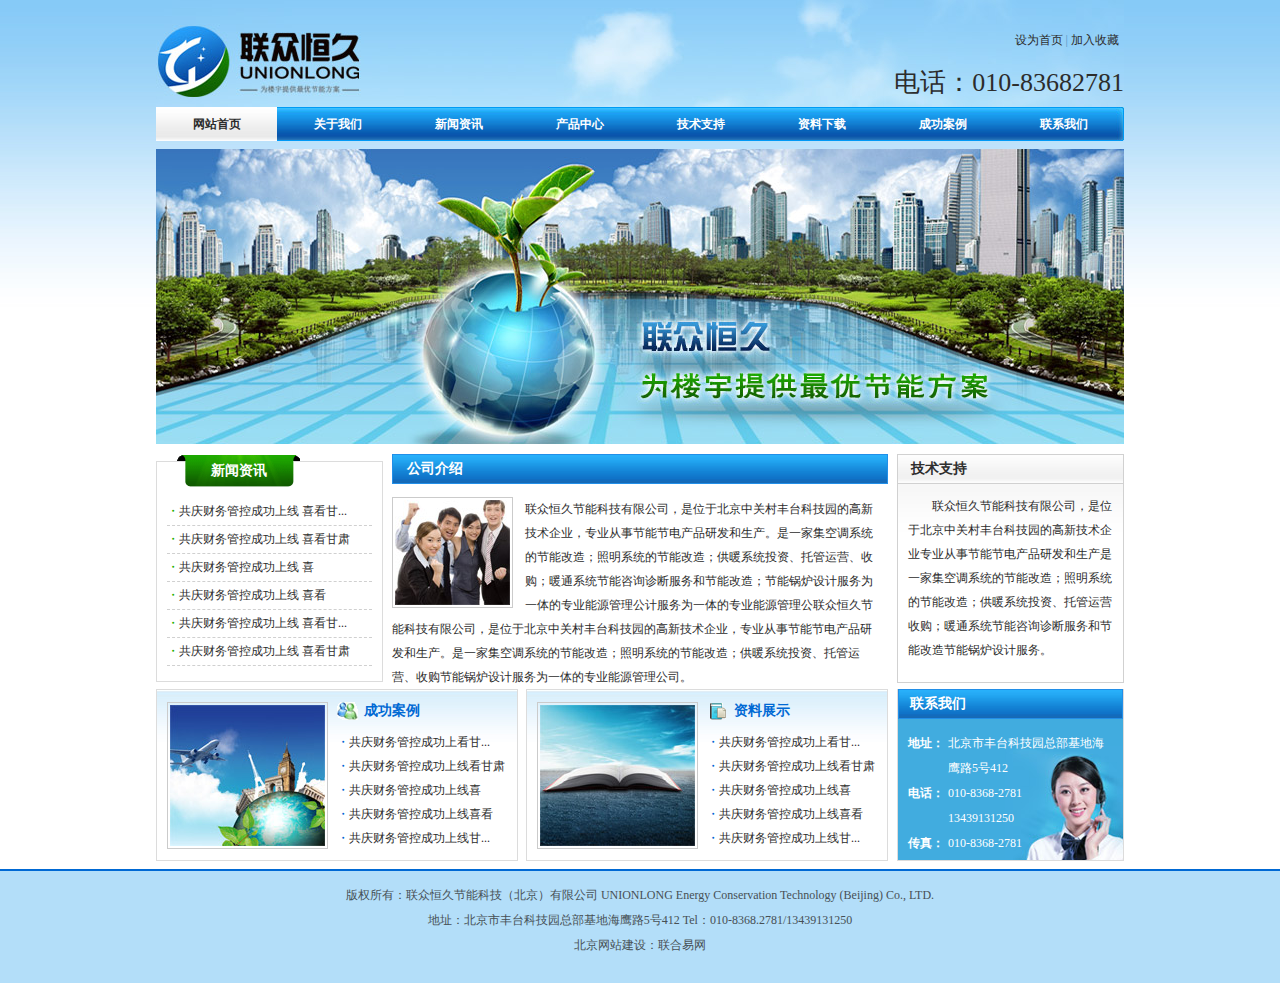
<file: index.html>
<!DOCTYPE html PUBLIC "-//W3C//DTD XHTML 1.0 Transitional//EN" "http://www.w3.org/TR/xhtml1/DTD/xhtml1-transitional.dtd">
<html xmlns="http://www.w3.org/1999/xhtml">
<head>
    <meta charset="utf-8">
<meta http-equiv="X-UA-Compatible" content="IE=EmulateIE7" />
<title>联众恒久</title>
<link href="style.css" rel="stylesheet" type="text/css" />
</head>
<body id="nav1">
<div class="box_logo">
<div class="logo fl"><a href="###"><img src="images/logo.jpg" /></a></div>
<div class="box_phone fl">
<div class="shoucang fr"><a href="###">设为首页</a> | <a href="###">加入收藏</a></div>
<div class="phone fr">电话：010-83682781</div>
</div>
</div>
<ul class="nav">
<li class="nav_current1"><a href="index.html">网站首页</a></li>
<li class="nav_current2"><a href="about.html">关于我们</a></li>
<li class="nav_current3"><a href="news.html">新闻资讯</a></li>
<li class="nav_current4"><a href="product.html">产品中心</a></li>
<li class="nav_current5"><a href="support.html">技术支持</a></li>
<li class="nav_current6"><a href="dowm.html">资料下载</a></li>
<li class="nav_current7"><a href="case.html">成功案例</a></li>
<li class="nav_current8"><a href="contact.html">联系我们</a></li>
</ul>
<div class="banner"><a href="###"><img src="images/banner.jpg" /></a></div>
<div class="content1">
<dl class="content1_left fl">
<dt><div><a href="###">新闻资讯</a></div></dt>
<dd>・<a href="###">共庆财务管控成功上线 喜看甘...</a></dd>
<dd>・<a href="###">共庆财务管控成功上线 喜看甘肃</a></dd>
<dd>・<a href="###">共庆财务管控成功上线 喜</a></dd>
<dd>・<a href="###">共庆财务管控成功上线 喜看</a></dd>
<dd>・<a href="###">共庆财务管控成功上线 喜看甘...</a></dd>
<dd>・<a href="###">共庆财务管控成功上线 喜看甘肃</a></dd>
</dl>
<div class="content1_middle fl">
<div class="content1_middle_title"><a href="###">公司介绍</a></div>
<div class="content1_middle_content">
<img src="images/people.jpg" />
<p>联众恒久节能科技有限公司，是位于北京中关村丰台科技园的高新技术企业，专业从事节能节电产品研发和生产。是一家集空调系统的节能改造；照明系统的节能改造；供暖系统投资、托管运营、收购；暖通系统节能咨询诊断服务和节能改造；节能锅炉设计服务为一体的专业能源管理公计服务为一体的专业能源管理公联众恒久节能科技有限公司，是位于北京中关村丰台科技园的高新技术企业，专业从事节能节电产品研发和生产。是一家集空调系统的节能改造；照明系统的节能改造；供暖系统投资、托管运营、收购节能锅炉设计服务为一体的专业能源管理公司。</p>
</div>
</div>
<dl class="content1_right fr">
<dt><a href="###">技术支持</a></dt>
<dd>联众恒久节能科技有限公司，是位于北京中关村丰台科技园的高新技术企业专业从事节能节电产品研发和生产是一家集空调系统的节能改造；照明系统的节能改造；供暖系统投资、托管运营收购；暖通系统节能咨询诊断服务和节能改造节能锅炉设计服务。</dd>
</dl>
</div>
<div class="content2">
<div class="content2_left fl">
<div class="content2_left_zuo fl"><a href="###"><img src="images/anli.jpg" /></a></div>
<dl class="content2_left_you fl">
<dt><a href="###">成功案例</a></dt>
<dd>・<a href="###">共庆财务管控成功上看甘...</a></dd>
<dd>・<a href="###">共庆财务管控成功上线看甘肃</a></dd>
<dd>・<a href="###">共庆财务管控成功上线喜</a></dd>
<dd>・<a href="###">共庆财务管控成功上线喜看</a></dd>
<dd>・<a href="###">共庆财务管控成功上线甘...</a></dd>
</dl>
</div>
<div class="content2_middle fl">
<div class="content2_middle_zuo fl"><a href="###"><img src="images/ziliao.jpg" /></a></div>
<dl class="content2_middle_you fl">
<dt><a href="###">资料展示</a></dt>
<dd>・<a href="###">共庆财务管控成功上看甘...</a></dd>
<dd>・<a href="###">共庆财务管控成功上线看甘肃</a></dd>
<dd>・<a href="###">共庆财务管控成功上线喜</a></dd>
<dd>・<a href="###">共庆财务管控成功上线喜看</a></dd>
<dd>・<a href="###">共庆财务管控成功上线甘...</a></dd>
</dl>
</div>
<dl class="content2_right fr">
<dt><a href="###">联系我们</a></dt>
<dd><span class="lianxi_zuo">地址：</span><span class="lianxi_you">北京市丰台科技园总部基地海鹰路5号412</span></dd>
<dd><span class="lianxi_zuo">电话：</span><span class="lianxi_you">010-8368-2781</span></dd>
<dd><span class="lianxi_zuo"></span><span class="lianxi_you">13439131250</span></dd>
<dd><span class="lianxi_zuo">传真：</span><span class="lianxi_you">010-8368-2781</span></dd>
</dl>
</div>
<dl class="banquan">
<dd>版权所有：联众恒久节能科技（北京）有限公司  UNIONLONG Energy Conservation Technology (Beijing) Co., LTD.</dd>
<dd>地址：北京市丰台科技园总部基地海鹰路5号412  Tel：010-8368.2781/13439131250</dd>
<dd>北京网站建设：联合易网</dd>
</dl>
</body>
</html>
</file>
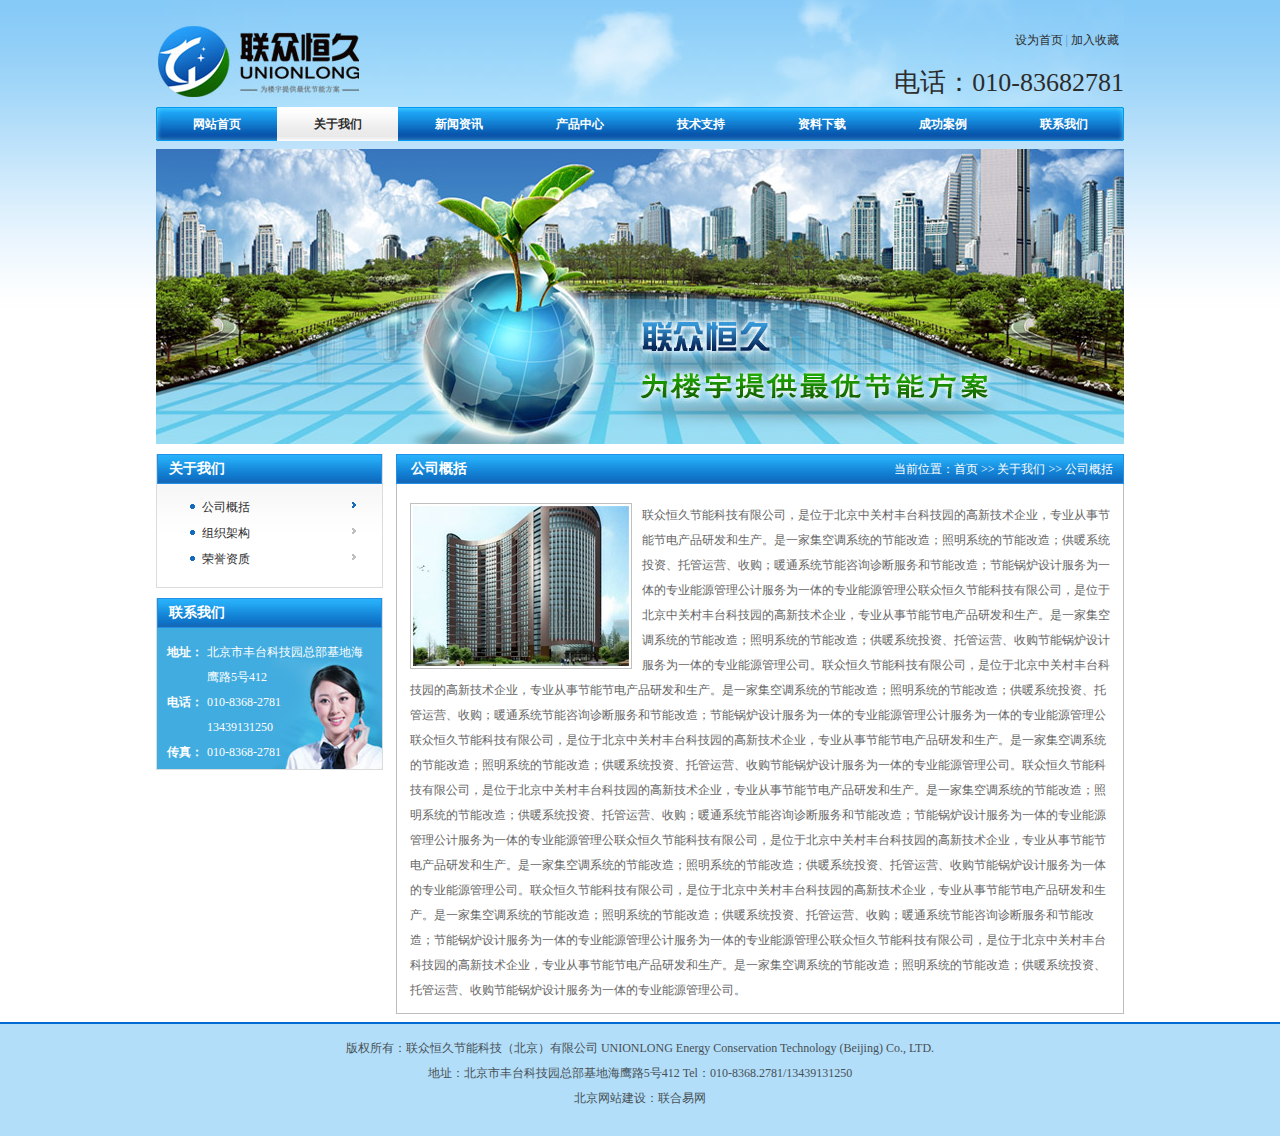
<file: about.html>
<!DOCTYPE html PUBLIC "-//W3C//DTD XHTML 1.0 Transitional//EN" "http://www.w3.org/TR/xhtml1/DTD/xhtml1-transitional.dtd">
<html xmlns="http://www.w3.org/1999/xhtml">
<head>
    <meta charset="utf-8">
<meta http-equiv="X-UA-Compatible" content="IE=EmulateIE7" />
<title>联众恒久</title>
<link href="style.css" rel="stylesheet" type="text/css" />
</head>
<body id="nav2">
<div class="box_logo">
<div class="logo fl"><a href="###"><img src="images/logo.jpg" /></a></div>
<div class="box_phone fl">
<div class="shoucang fr"><a href="###">设为首页</a> | <a href="###">加入收藏</a></div>
<div class="phone fr">电话：010-83682781</div>
</div>
</div>
<ul class="nav">
<li class="nav_current1"><a href="index.html">网站首页</a></li>
<li class="nav_current2"><a href="about.html">关于我们</a></li>
<li class="nav_current3"><a href="news.html">新闻资讯</a></li>
<li class="nav_current4"><a href="product.html">产品中心</a></li>
<li class="nav_current5"><a href="support.html">技术支持</a></li>
<li class="nav_current6"><a href="dowm.html">资料下载</a></li>
<li class="nav_current7"><a href="case.html">成功案例</a></li>
<li class="nav_current8"><a href="contact.html">联系我们</a></li>
</ul>
<div class="banner"><a href="###"><img src="images/banner.jpg" /></a></div>
<div class="content1">
<div class="about_left fl">
<dl class="box_about">
<dt><a href="###">关于我们</a></dt>
<dd class="lan_current"><a href="###">公司概括</a></dd><!--当前状态-->
<dd><a href="###">组织架构</a></dd>
<dd><a href="###">荣誉资质</a></dd>
</dl>
<dl class="content2_right">
<dt><a href="###">联系我们</a></dt>
<dd><span class="lianxi_zuo">地址：</span><span class="lianxi_you">北京市丰台科技园总部基地海鹰路5号412</span></dd>
<dd><span class="lianxi_zuo">电话：</span><span class="lianxi_you">010-8368-2781</span></dd>
<dd><span class="lianxi_zuo"></span><span class="lianxi_you">13439131250</span></dd>
<dd><span class="lianxi_zuo">传真：</span><span class="lianxi_you">010-8368-2781</span></dd>
</dl>
</div>
<div class="about_right fr">
<div class="about_right_title"><span>当前位置：<a href="###">首页</a> >> <a href="###">关于我们</a> >> 公司概括</span>公司概括</div>
<div class="about_right_content">
<img src="images/dasha.jpg" />
<p>联众恒久节能科技有限公司，是位于北京中关村丰台科技园的高新技术企业，专业从事节能节电产品研发和生产。是一家集空调系统的节能改造；照明系统的节能改造；供暖系统投资、托管运营、收购；暖通系统节能咨询诊断服务和节能改造；节能锅炉设计服务为一体的专业能源管理公计服务为一体的专业能源管理公联众恒久节能科技有限公司，是位于北京中关村丰台科技园的高新技术企业，专业从事节能节电产品研发和生产。是一家集空调系统的节能改造；照明系统的节能改造；供暖系统投资、托管运营、收购节能锅炉设计服务为一体的专业能源管理公司。联众恒久节能科技有限公司，是位于北京中关村丰台科技园的高新技术企业，专业从事节能节电产品研发和生产。是一家集空调系统的节能改造；照明系统的节能改造；供暖系统投资、托管运营、收购；暖通系统节能咨询诊断服务和节能改造；节能锅炉设计服务为一体的专业能源管理公计服务为一体的专业能源管理公联众恒久节能科技有限公司，是位于北京中关村丰台科技园的高新技术企业，专业从事节能节电产品研发和生产。是一家集空调系统的节能改造；照明系统的节能改造；供暖系统投资、托管运营、收购节能锅炉设计服务为一体的专业能源管理公司。联众恒久节能科技有限公司，是位于北京中关村丰台科技园的高新技术企业，专业从事节能节电产品研发和生产。是一家集空调系统的节能改造；照明系统的节能改造；供暖系统投资、托管运营、收购；暖通系统节能咨询诊断服务和节能改造；节能锅炉设计服务为一体的专业能源管理公计服务为一体的专业能源管理公联众恒久节能科技有限公司，是位于北京中关村丰台科技园的高新技术企业，专业从事节能节电产品研发和生产。是一家集空调系统的节能改造；照明系统的节能改造；供暖系统投资、托管运营、收购节能锅炉设计服务为一体的专业能源管理公司。联众恒久节能科技有限公司，是位于北京中关村丰台科技园的高新技术企业，专业从事节能节电产品研发和生产。是一家集空调系统的节能改造；照明系统的节能改造；供暖系统投资、托管运营、收购；暖通系统节能咨询诊断服务和节能改造；节能锅炉设计服务为一体的专业能源管理公计服务为一体的专业能源管理公联众恒久节能科技有限公司，是位于北京中关村丰台科技园的高新技术企业，专业从事节能节电产品研发和生产。是一家集空调系统的节能改造；照明系统的节能改造；供暖系统投资、托管运营、收购节能锅炉设计服务为一体的专业能源管理公司。
</p>
</div>
</div>
</div>
<dl class="banquan">
<dd>版权所有：联众恒久节能科技（北京）有限公司  UNIONLONG Energy Conservation Technology (Beijing) Co., LTD.</dd>
<dd>地址：北京市丰台科技园总部基地海鹰路5号412  Tel：010-8368.2781/13439131250</dd>
<dd>北京网站建设：联合易网</dd>
</dl>
</body>
</html>
</file>
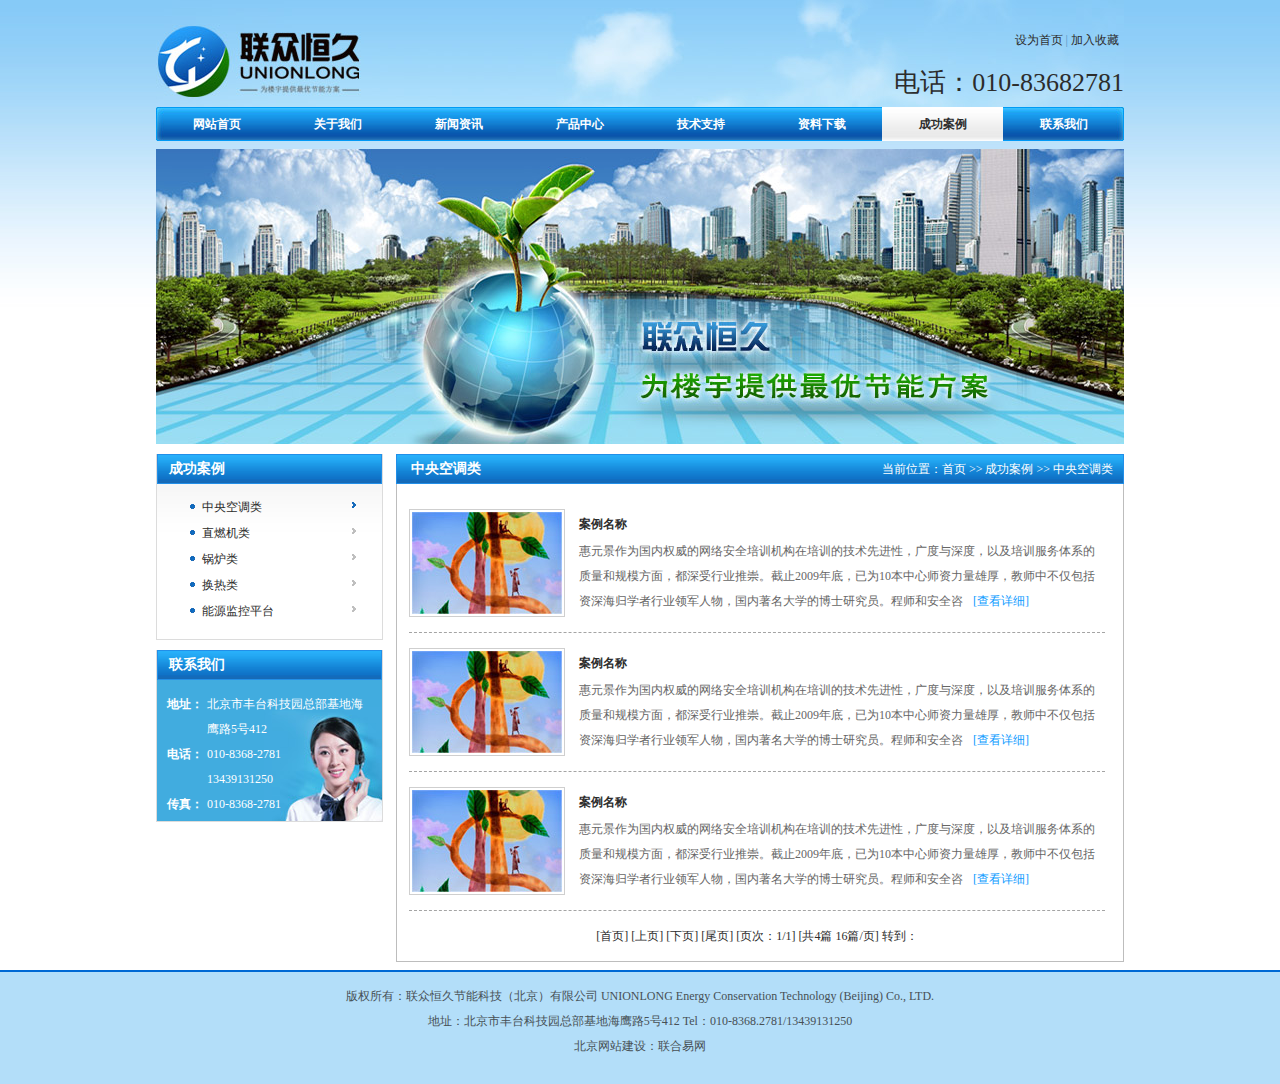
<file: case.html>
<!DOCTYPE html PUBLIC "-//W3C//DTD XHTML 1.0 Transitional//EN" "http://www.w3.org/TR/xhtml1/DTD/xhtml1-transitional.dtd">
<html xmlns="http://www.w3.org/1999/xhtml">
<head>
    <meta charset="utf-8">
<meta http-equiv="X-UA-Compatible" content="IE=EmulateIE7" />
<title>联众恒久</title>
<link href="style.css" rel="stylesheet" type="text/css" />
</head>
<body id="nav7">
<div class="box_logo">
<div class="logo fl"><a href="###"><img src="images/logo.jpg" /></a></div>
<div class="box_phone fl">
<div class="shoucang fr"><a href="###">设为首页</a> | <a href="###">加入收藏</a></div>
<div class="phone fr">电话：010-83682781</div>
</div>
</div>
<ul class="nav">
<li class="nav_current1"><a href="index.html">网站首页</a></li>
<li class="nav_current2"><a href="about.html">关于我们</a></li>
<li class="nav_current3"><a href="news.html">新闻资讯</a></li>
<li class="nav_current4"><a href="product.html">产品中心</a></li>
<li class="nav_current5"><a href="support.html">技术支持</a></li>
<li class="nav_current6"><a href="dowm.html">资料下载</a></li>
<li class="nav_current7"><a href="case.html">成功案例</a></li>
<li class="nav_current8"><a href="contact.html">联系我们</a></li>
</ul>
<div class="banner"><a href="###"><img src="images/banner.jpg" /></a></div>
<div class="content1">
<div class="about_left fl">
<dl class="box_about">
<dt><a href="###">成功案例</a></dt>
<dd class="lan_current"><a href="###">中央空调类</a></dd><!--当前状态-->
<dd><a href="###">直燃机类</a></dd>
<dd><a href="###">锅炉类</a></dd>
<dd><a href="###">换热类</a></dd>
<dd><a href="###">能源监控平台</a></dd>
</dl>
<dl class="content2_right">
<dt><a href="###">联系我们</a></dt>
<dd><span class="lianxi_zuo">地址：</span><span class="lianxi_you">北京市丰台科技园总部基地海鹰路5号412</span></dd>
<dd><span class="lianxi_zuo">电话：</span><span class="lianxi_you">010-8368-2781</span></dd>
<dd><span class="lianxi_zuo"></span><span class="lianxi_you">13439131250</span></dd>
<dd><span class="lianxi_zuo">传真：</span><span class="lianxi_you">010-8368-2781</span></dd>
</dl>
</div>
<div class="about_right fr">
<div class="about_right_title"><span>当前位置：<a href="###">首页</a> >> <a href="###">成功案例</a> >> 中央空调类</span>中央空调类</div>
<div class="case">
<div class="case_da">
<div class="case_da_img fl"><a href="case_nr.html"><img src="images/case.jpg" /></a></div>
<div class="case_da_pen fl">
<h1><a href="case_nr.html">案例名称</a></h1>
<p>惠元景作为国内权威的网络安全培训机构在培训的技术先进性，广度与深度，以及培训服务体系的质量和规模方面，都深受行业推崇。截止2009年底，已为10本中心师资力量雄厚，教师中不仅包括资深海归学者行业领军人物，国内著名大学的博士研究员。程师和安全咨<a href="case_nr.html">[查看详细]</a></p>
</div>
</div>
<div class="case_da">
<div class="case_da_img fl"><a href="###"><img src="images/case.jpg" /></a></div>
<div class="case_da_pen fl">
<h1><a href="###">案例名称</a></h1>
<p>惠元景作为国内权威的网络安全培训机构在培训的技术先进性，广度与深度，以及培训服务体系的质量和规模方面，都深受行业推崇。截止2009年底，已为10本中心师资力量雄厚，教师中不仅包括资深海归学者行业领军人物，国内著名大学的博士研究员。程师和安全咨<a href="###">[查看详细]</a></p>
</div>
</div>
<div class="case_da">
<div class="case_da_img fl"><a href="###"><img src="images/case.jpg" /></a></div>
<div class="case_da_pen fl">
<h1><a href="###">案例名称</a></h1>
<p>惠元景作为国内权威的网络安全培训机构在培训的技术先进性，广度与深度，以及培训服务体系的质量和规模方面，都深受行业推崇。截止2009年底，已为10本中心师资力量雄厚，教师中不仅包括资深海归学者行业领军人物，国内著名大学的博士研究员。程师和安全咨<a href="###">[查看详细]</a></p>
</div>
</div>
<div class="fanye">[首页] [上页] [下页] [尾页] [页次：1/1] [共4篇 16篇/页] 转到：</div>
</div>
</div>
</div>
<dl class="banquan">
<dd>版权所有：联众恒久节能科技（北京）有限公司  UNIONLONG Energy Conservation Technology (Beijing) Co., LTD.</dd>
<dd>地址：北京市丰台科技园总部基地海鹰路5号412  Tel：010-8368.2781/13439131250</dd>
<dd>北京网站建设：联合易网</dd>
</dl>
</body>
</html>
</file>
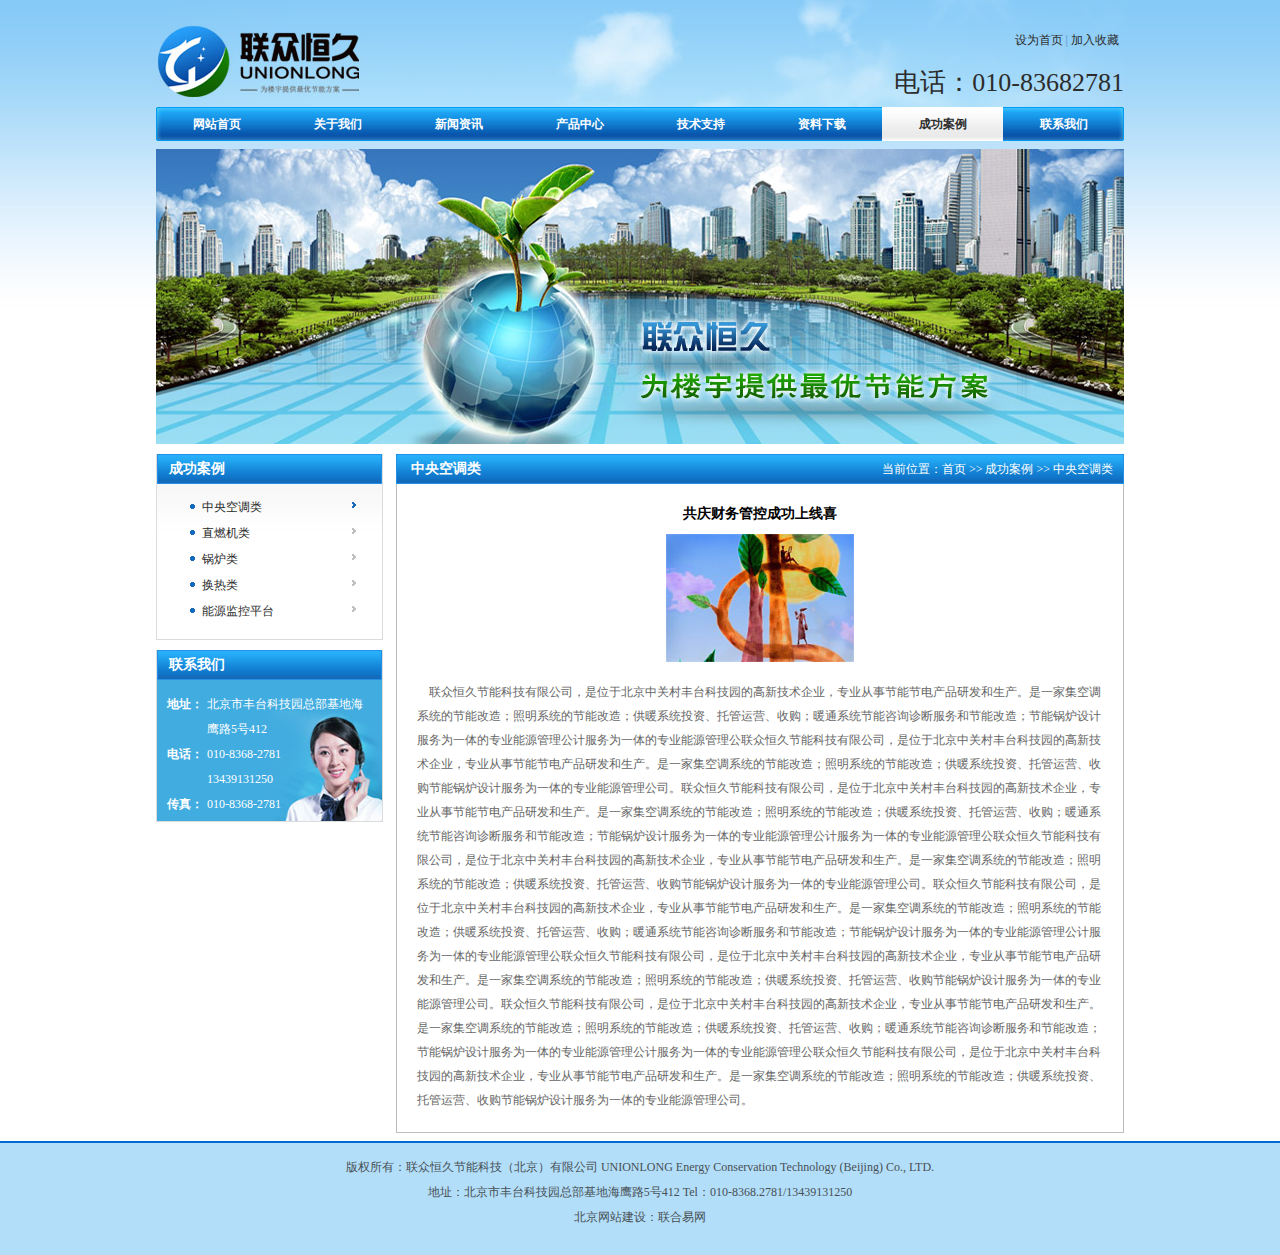
<file: case_nr.html>
<!DOCTYPE html PUBLIC "-//W3C//DTD XHTML 1.0 Transitional//EN" "http://www.w3.org/TR/xhtml1/DTD/xhtml1-transitional.dtd">
<html xmlns="http://www.w3.org/1999/xhtml">
<head>
    <meta charset="utf-8">
<meta http-equiv="X-UA-Compatible" content="IE=EmulateIE7" />
<title>联众恒久</title>
<link href="style.css" rel="stylesheet" type="text/css" />
</head>
<body id="nav7">
<div class="box_logo">
<div class="logo fl"><a href="###"><img src="images/logo.jpg" /></a></div>
<div class="box_phone fl">
<div class="shoucang fr"><a href="###">设为首页</a> | <a href="###">加入收藏</a></div>
<div class="phone fr">电话：010-83682781</div>
</div>
</div>
<ul class="nav">
<li class="nav_current1"><a href="index.html">网站首页</a></li>
<li class="nav_current2"><a href="about.html">关于我们</a></li>
<li class="nav_current3"><a href="news.html">新闻资讯</a></li>
<li class="nav_current4"><a href="product.html">产品中心</a></li>
<li class="nav_current5"><a href="support.html">技术支持</a></li>
<li class="nav_current6"><a href="dowm.html">资料下载</a></li>
<li class="nav_current7"><a href="case.html">成功案例</a></li>
<li class="nav_current8"><a href="contact.html">联系我们</a></li>
</ul>
<div class="banner"><a href="###"><img src="images/banner.jpg" /></a></div>
<div class="content1">
<div class="about_left fl">
<dl class="box_about">
<dt><a href="###">成功案例</a></dt>
<dd class="lan_current"><a href="###">中央空调类</a></dd><!--当前状态-->
<dd><a href="###">直燃机类</a></dd>
<dd><a href="###">锅炉类</a></dd>
<dd><a href="###">换热类</a></dd>
<dd><a href="###">能源监控平台</a></dd>
</dl>
<dl class="content2_right">
<dt><a href="###">联系我们</a></dt>
<dd><span class="lianxi_zuo">地址：</span><span class="lianxi_you">北京市丰台科技园总部基地海鹰路5号412</span></dd>
<dd><span class="lianxi_zuo">电话：</span><span class="lianxi_you">010-8368-2781</span></dd>
<dd><span class="lianxi_zuo"></span><span class="lianxi_you">13439131250</span></dd>
<dd><span class="lianxi_zuo">传真：</span><span class="lianxi_you">010-8368-2781</span></dd>
</dl>
</div>
<div class="about_right fr">
<div class="about_right_title"><span>当前位置：<a href="###">首页</a> >> <a href="###">成功案例</a> >> 中央空调类</span>中央空调类</div>
<div class="product">
<h1 class="product_title">共庆财务管控成功上线喜</h1>
<div class="product_img"><img src="images/product.jpg" /></div>
<div class="product_content">
&nbsp;&nbsp;&nbsp;&nbsp;联众恒久节能科技有限公司，是位于北京中关村丰台科技园的高新技术企业，专业从事节能节电产品研发和生产。是一家集空调系统的节能改造；照明系统的节能改造；供暖系统投资、托管运营、收购；暖通系统节能咨询诊断服务和节能改造；节能锅炉设计服务为一体的专业能源管理公计服务为一体的专业能源管理公联众恒久节能科技有限公司，是位于北京中关村丰台科技园的高新技术企业，专业从事节能节电产品研发和生产。是一家集空调系统的节能改造；照明系统的节能改造；供暖系统投资、托管运营、收购节能锅炉设计服务为一体的专业能源管理公司。联众恒久节能科技有限公司，是位于北京中关村丰台科技园的高新技术企业，专业从事节能节电产品研发和生产。是一家集空调系统的节能改造；照明系统的节能改造；供暖系统投资、托管运营、收购；暖通系统节能咨询诊断服务和节能改造；节能锅炉设计服务为一体的专业能源管理公计服务为一体的专业能源管理公联众恒久节能科技有限公司，是位于北京中关村丰台科技园的高新技术企业，专业从事节能节电产品研发和生产。是一家集空调系统的节能改造；照明系统的节能改造；供暖系统投资、托管运营、收购节能锅炉设计服务为一体的专业能源管理公司。联众恒久节能科技有限公司，是位于北京中关村丰台科技园的高新技术企业，专业从事节能节电产品研发和生产。是一家集空调系统的节能改造；照明系统的节能改造；供暖系统投资、托管运营、收购；暖通系统节能咨询诊断服务和节能改造；节能锅炉设计服务为一体的专业能源管理公计服务为一体的专业能源管理公联众恒久节能科技有限公司，是位于北京中关村丰台科技园的高新技术企业，专业从事节能节电产品研发和生产。是一家集空调系统的节能改造；照明系统的节能改造；供暖系统投资、托管运营、收购节能锅炉设计服务为一体的专业能源管理公司。联众恒久节能科技有限公司，是位于北京中关村丰台科技园的高新技术企业，专业从事节能节电产品研发和生产。是一家集空调系统的节能改造；照明系统的节能改造；供暖系统投资、托管运营、收购；暖通系统节能咨询诊断服务和节能改造；节能锅炉设计服务为一体的专业能源管理公计服务为一体的专业能源管理公联众恒久节能科技有限公司，是位于北京中关村丰台科技园的高新技术企业，专业从事节能节电产品研发和生产。是一家集空调系统的节能改造；照明系统的节能改造；供暖系统投资、托管运营、收购节能锅炉设计服务为一体的专业能源管理公司。
</div>
</div>
</div>
</div>
<dl class="banquan">
<dd>版权所有：联众恒久节能科技（北京）有限公司  UNIONLONG Energy Conservation Technology (Beijing) Co., LTD.</dd>
<dd>地址：北京市丰台科技园总部基地海鹰路5号412  Tel：010-8368.2781/13439131250</dd>
<dd>北京网站建设：联合易网</dd>
</dl>
</body>
</html>
</file>
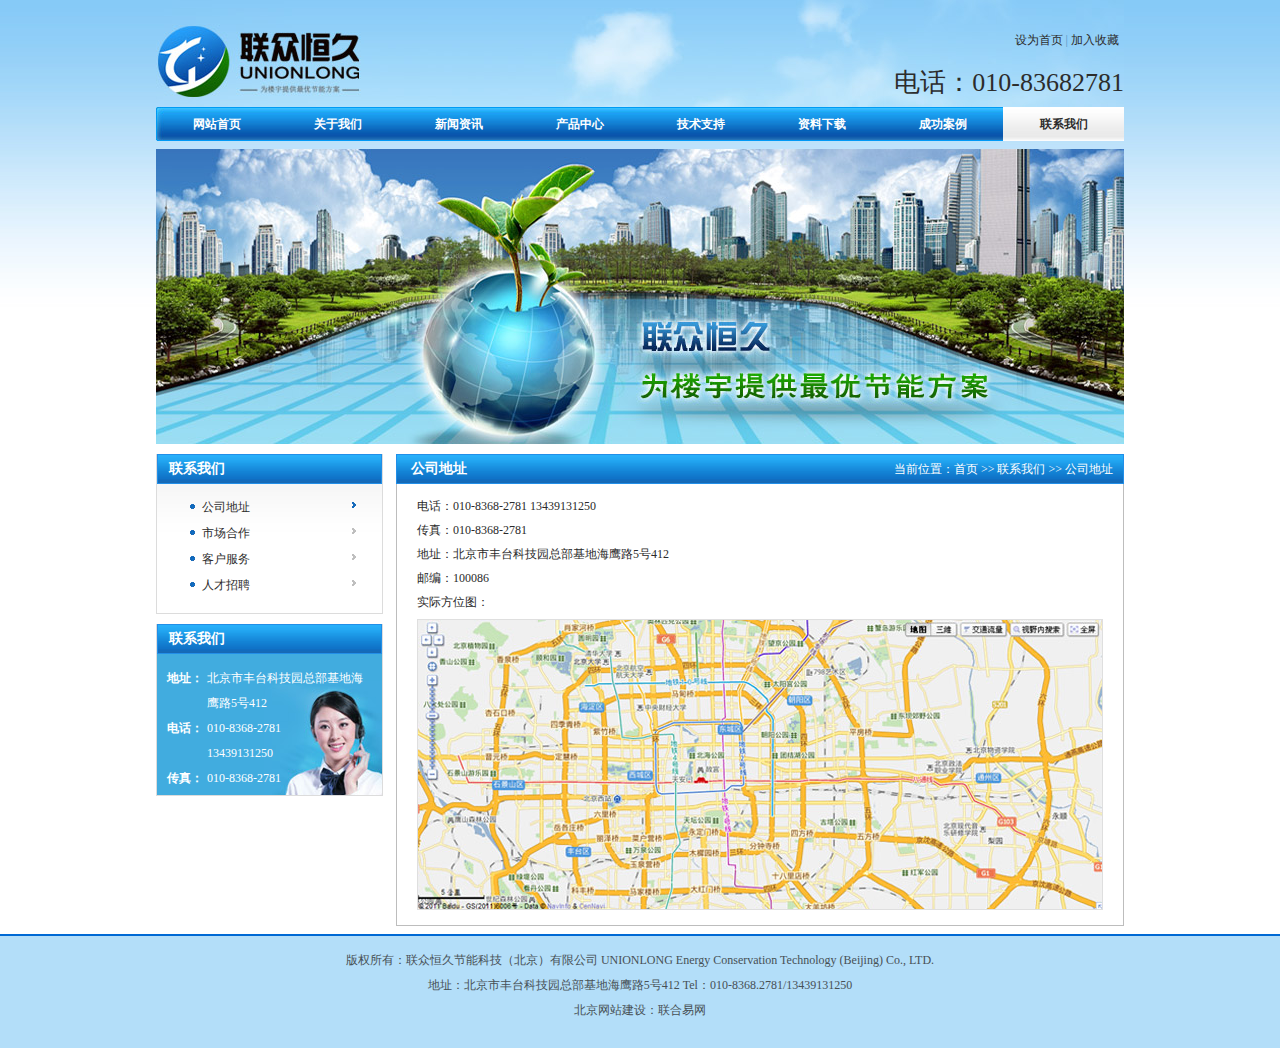
<file: contact.html>
<!DOCTYPE html PUBLIC "-//W3C//DTD XHTML 1.0 Transitional//EN" "http://www.w3.org/TR/xhtml1/DTD/xhtml1-transitional.dtd">
<html xmlns="http://www.w3.org/1999/xhtml">
<head>
    <meta charset="utf-8">
<meta http-equiv="X-UA-Compatible" content="IE=EmulateIE7" />
<title>联众恒久</title>
<link href="style.css" rel="stylesheet" type="text/css" />
</head>
<body id="nav8">
<div class="box_logo">
<div class="logo fl"><a href="###"><img src="images/logo.jpg" /></a></div>
<div class="box_phone fl">
<div class="shoucang fr"><a href="###">设为首页</a> | <a href="###">加入收藏</a></div>
<div class="phone fr">电话：010-83682781</div>
</div>
</div>
<ul class="nav">
<li class="nav_current1"><a href="index.html">网站首页</a></li>
<li class="nav_current2"><a href="about.html">关于我们</a></li>
<li class="nav_current3"><a href="news.html">新闻资讯</a></li>
<li class="nav_current4"><a href="product.html">产品中心</a></li>
<li class="nav_current5"><a href="support.html">技术支持</a></li>
<li class="nav_current6"><a href="dowm.html">资料下载</a></li>
<li class="nav_current7"><a href="case.html">成功案例</a></li>
<li class="nav_current8"><a href="contact.html">联系我们</a></li>
</ul>
<div class="banner"><a href="###"><img src="images/banner.jpg" /></a></div>
<div class="content1">
<div class="about_left fl">
<dl class="box_about">
<dt><a href="###">联系我们</a></dt>
<dd class="lan_current"><a href="###">公司地址</a></dd><!--当前状态-->
<dd><a href="###">市场合作</a></dd>
<dd><a href="###">客户服务</a></dd>
<dd><a href="contact_hire.html">人才招聘</a></dd>
</dl>
<dl class="content2_right">
<dt><a href="###">联系我们</a></dt>
<dd><span class="lianxi_zuo">地址：</span><span class="lianxi_you">北京市丰台科技园总部基地海鹰路5号412</span></dd>
<dd><span class="lianxi_zuo">电话：</span><span class="lianxi_you">010-8368-2781</span></dd>
<dd><span class="lianxi_zuo"></span><span class="lianxi_you">13439131250</span></dd>
<dd><span class="lianxi_zuo">传真：</span><span class="lianxi_you">010-8368-2781</span></dd>
</dl>
</div>
<div class="about_right fr">
<div class="about_right_title"><span>当前位置：<a href="###">首页</a> >> <a href="###">联系我们</a> >> 公司地址</span>公司地址</div>
<div class="contact">
<dl class="contact_address">
<dd>电话：010-8368-2781 13439131250</dd>
<dd>传真：010-8368-2781</dd>
<dd>地址：北京市丰台科技园总部基地海鹰路5号412</dd>
<dd>邮编：100086</dd>
<dd>实际方位图：</dd>
<dd class="map"><img src="images/map.jpg" /></dd>
</dl>
</div>
</div>
</div>
<dl class="banquan">
<dd>版权所有：联众恒久节能科技（北京）有限公司  UNIONLONG Energy Conservation Technology (Beijing) Co., LTD.</dd>
<dd>地址：北京市丰台科技园总部基地海鹰路5号412  Tel：010-8368.2781/13439131250</dd>
<dd>北京网站建设：联合易网</dd>
</dl>
</body>
</html>
</file>
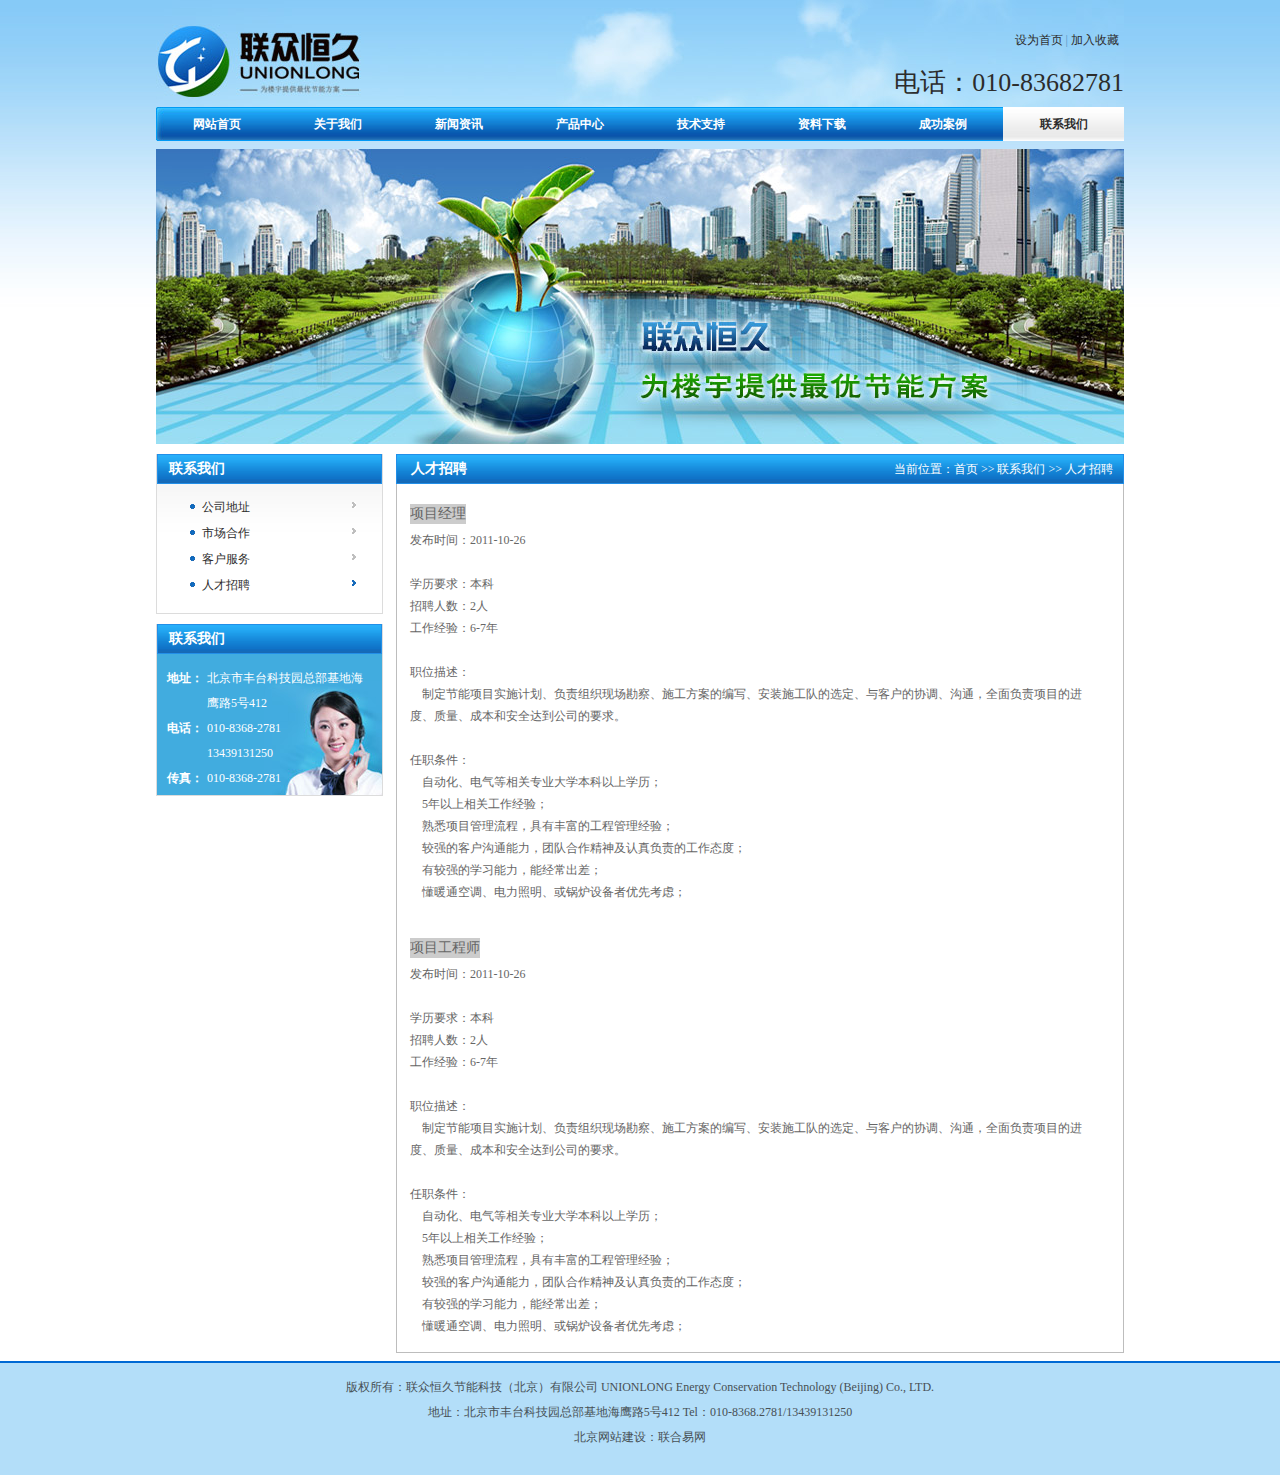
<file: contact_hire.html>
<!DOCTYPE html PUBLIC "-//W3C//DTD XHTML 1.0 Transitional//EN" "http://www.w3.org/TR/xhtml1/DTD/xhtml1-transitional.dtd">
<html xmlns="http://www.w3.org/1999/xhtml">
<head>
    <meta charset="utf-8">
<meta http-equiv="X-UA-Compatible" content="IE=EmulateIE7" />
<title>联众恒久</title>
<link href="style.css" rel="stylesheet" type="text/css" />
</head>
<body id="nav8">
<div class="box_logo">
<div class="logo fl"><a href="###"><img src="images/logo.jpg" /></a></div>
<div class="box_phone fl">
<div class="shoucang fr"><a href="###">设为首页</a> | <a href="###">加入收藏</a></div>
<div class="phone fr">电话：010-83682781</div>
</div>
</div>
<ul class="nav">
<li class="nav_current1"><a href="index.html">网站首页</a></li>
<li class="nav_current2"><a href="about.html">关于我们</a></li>
<li class="nav_current3"><a href="news.html">新闻资讯</a></li>
<li class="nav_current4"><a href="product.html">产品中心</a></li>
<li class="nav_current5"><a href="support.html">技术支持</a></li>
<li class="nav_current6"><a href="dowm.html">资料下载</a></li>
<li class="nav_current7"><a href="case.html">成功案例</a></li>
<li class="nav_current8"><a href="contact.html">联系我们</a></li>
</ul>
<div class="banner"><a href="###"><img src="images/banner.jpg" /></a></div>
<div class="content1">
<div class="about_left fl">
<dl class="box_about">
<dt><a href="###">联系我们</a></dt>
<dd><a href="###">公司地址</a></dd>
<dd><a href="###">市场合作</a></dd>
<dd><a href="###">客户服务</a></dd>
<dd class="lan_current"><a href="###">人才招聘</a></dd><!--当前状态-->
</dl>
<dl class="content2_right">
<dt><a href="###">联系我们</a></dt>
<dd><span class="lianxi_zuo">地址：</span><span class="lianxi_you">北京市丰台科技园总部基地海鹰路5号412</span></dd>
<dd><span class="lianxi_zuo">电话：</span><span class="lianxi_you">010-8368-2781</span></dd>
<dd><span class="lianxi_zuo"></span><span class="lianxi_you">13439131250</span></dd>
<dd><span class="lianxi_zuo">传真：</span><span class="lianxi_you">010-8368-2781</span></dd>
</dl>
</div>
<div class="about_right fr">
<div class="about_right_title"><span>当前位置：<a href="###">首页</a> >> <a href="###">联系我们</a> >> 人才招聘</span>人才招聘</div>
<div class="hire">
<div class="hire_title"><span>项目经理</span></div>
<div class="hire_content">
发布时间：2011-10-26<br />
<br />
学历要求：本科<br />
招聘人数：2人<br />
工作经验：6-7年<br />
<br />
职位描述：<br />
&nbsp;&nbsp;&nbsp;&nbsp;制定节能项目实施计划、负责组织现场勘察、施工方案的编写、安装施工队的选定、与客户的协调、沟通，全面负责项目的进度、质量、成本和安全达到公司的要求。<br />
<br />
任职条件：<br />
&nbsp;&nbsp;&nbsp;&nbsp;自动化、电气等相关专业大学本科以上学历；<br />
&nbsp;&nbsp;&nbsp;&nbsp;5年以上相关工作经验；<br />
&nbsp;&nbsp;&nbsp;&nbsp;熟悉项目管理流程，具有丰富的工程管理经验；<br />
&nbsp;&nbsp;&nbsp;&nbsp;较强的客户沟通能力，团队合作精神及认真负责的工作态度；<br />
&nbsp;&nbsp;&nbsp;&nbsp;有较强的学习能力，能经常出差；<br />
&nbsp;&nbsp;&nbsp;&nbsp;懂暖通空调、电力照明、或锅炉设备者优先考虑；<br />
</div>
<div class="hire_title"><span>项目工程师</span></div>
<div class="hire_content">
发布时间：2011-10-26<br />
<br />
学历要求：本科<br />
招聘人数：2人<br />
工作经验：6-7年<br />
<br />
职位描述：<br />
&nbsp;&nbsp;&nbsp;&nbsp;制定节能项目实施计划、负责组织现场勘察、施工方案的编写、安装施工队的选定、与客户的协调、沟通，全面负责项目的进度、质量、成本和安全达到公司的要求。<br />
<br />
任职条件：<br />
&nbsp;&nbsp;&nbsp;&nbsp;自动化、电气等相关专业大学本科以上学历；<br />
&nbsp;&nbsp;&nbsp;&nbsp;5年以上相关工作经验；<br />
&nbsp;&nbsp;&nbsp;&nbsp;熟悉项目管理流程，具有丰富的工程管理经验；<br />
&nbsp;&nbsp;&nbsp;&nbsp;较强的客户沟通能力，团队合作精神及认真负责的工作态度；<br />
&nbsp;&nbsp;&nbsp;&nbsp;有较强的学习能力，能经常出差；<br />
&nbsp;&nbsp;&nbsp;&nbsp;懂暖通空调、电力照明、或锅炉设备者优先考虑；<br />
</div>
</div>
</div>
</div>
<dl class="banquan">
<dd>版权所有：联众恒久节能科技（北京）有限公司  UNIONLONG Energy Conservation Technology (Beijing) Co., LTD.</dd>
<dd>地址：北京市丰台科技园总部基地海鹰路5号412  Tel：010-8368.2781/13439131250</dd>
<dd>北京网站建设：联合易网</dd>
</dl>
</body>
</html>
</file>
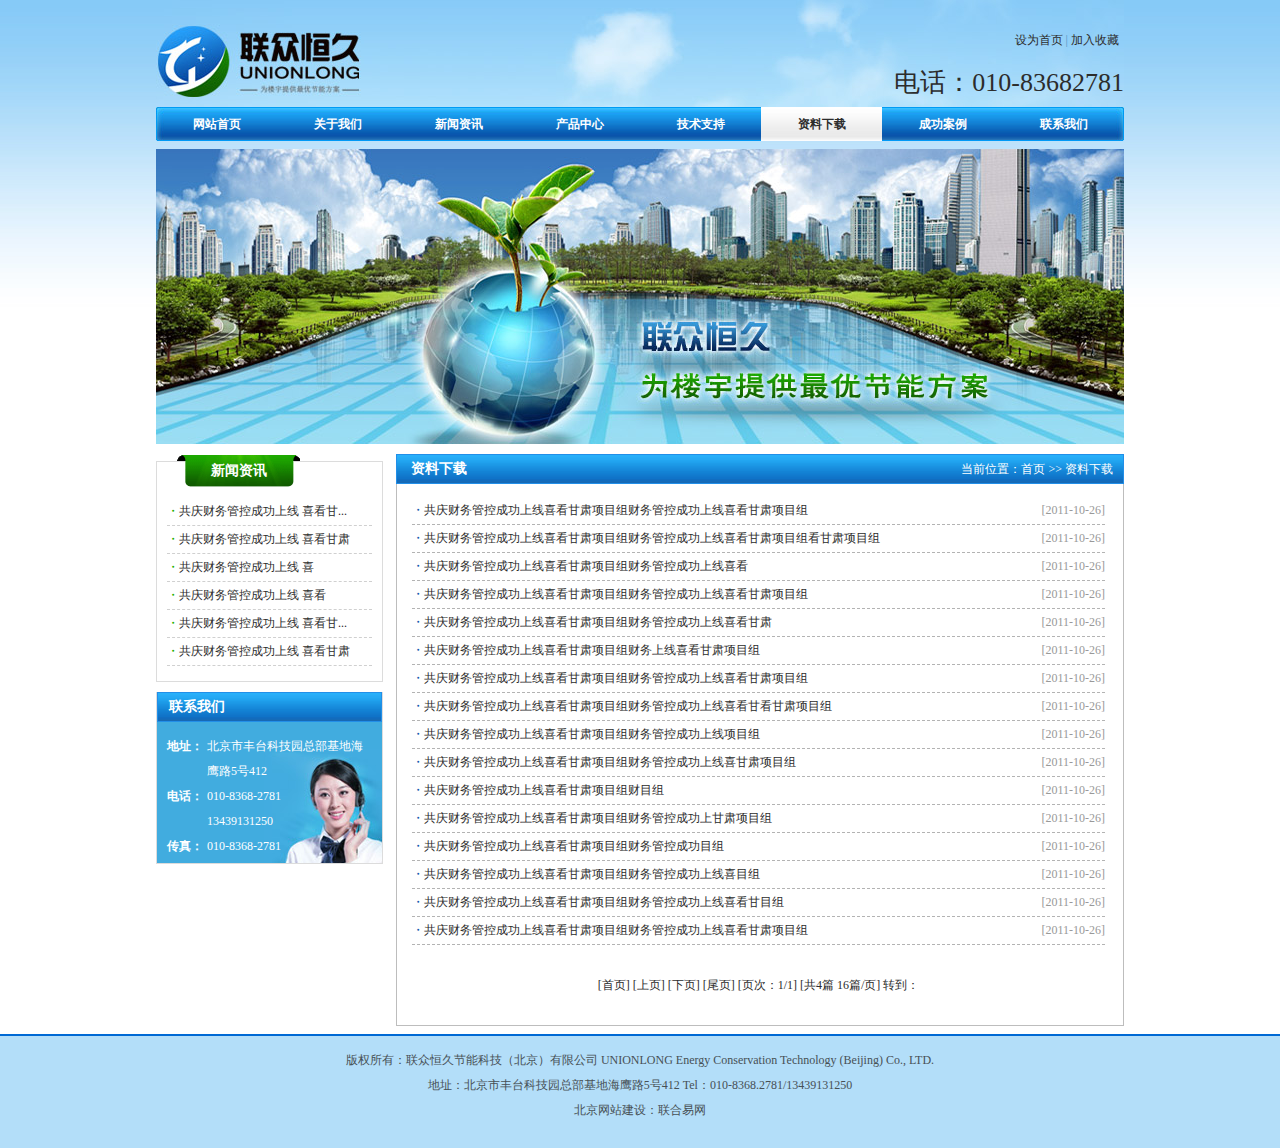
<file: dowm.html>
<!DOCTYPE html PUBLIC "-//W3C//DTD XHTML 1.0 Transitional//EN" "http://www.w3.org/TR/xhtml1/DTD/xhtml1-transitional.dtd">
<html xmlns="http://www.w3.org/1999/xhtml">
<head>
<meta charset="utf-8">
<meta http-equiv="X-UA-Compatible" content="IE=EmulateIE7" />
<title>联众恒久</title>
<link href="style.css" rel="stylesheet" type="text/css" />
</head>
<body id="nav6">
<div class="box_logo">
<div class="logo fl"><a href="###"><img src="images/logo.jpg" /></a></div>
<div class="box_phone fl">
<div class="shoucang fr"><a href="###">设为首页</a> | <a href="###">加入收藏</a></div>
<div class="phone fr">电话：010-83682781</div>
</div>
</div>
<ul class="nav">
<li class="nav_current1"><a href="index.html">网站首页</a></li>
<li class="nav_current2"><a href="about.html">关于我们</a></li>
<li class="nav_current3"><a href="news.html">新闻资讯</a></li>
<li class="nav_current4"><a href="product.html">产品中心</a></li>
<li class="nav_current5"><a href="support.html">技术支持</a></li>
<li class="nav_current6"><a href="dowm.html">资料下载</a></li>
<li class="nav_current7"><a href="case.html">成功案例</a></li>
<li class="nav_current8"><a href="contact.html">联系我们</a></li>
</ul>
<div class="banner"><a href="###"><img src="images/banner.jpg" /></a></div>
<div class="content1">
<div class="about_left fl">
<dl class="content1_left">
<dt><div><a href="###">新闻资讯</a></div></dt>
<dd>・<a href="###">共庆财务管控成功上线 喜看甘...</a></dd>
<dd>・<a href="###">共庆财务管控成功上线 喜看甘肃</a></dd>
<dd>・<a href="###">共庆财务管控成功上线 喜</a></dd>
<dd>・<a href="###">共庆财务管控成功上线 喜看</a></dd>
<dd>・<a href="###">共庆财务管控成功上线 喜看甘...</a></dd>
<dd>・<a href="###">共庆财务管控成功上线 喜看甘肃</a></dd>
</dl>
<div class="blank10"></div>
<dl class="content2_right">
<dt><a href="###">联系我们</a></dt>
<dd><span class="lianxi_zuo">地址：</span><span class="lianxi_you">北京市丰台科技园总部基地海鹰路5号412</span></dd>
<dd><span class="lianxi_zuo">电话：</span><span class="lianxi_you">010-8368-2781</span></dd>
<dd><span class="lianxi_zuo"></span><span class="lianxi_you">13439131250</span></dd>
<dd><span class="lianxi_zuo">传真：</span><span class="lianxi_you">010-8368-2781</span></dd>
</dl>
</div>
<div class="about_right fr">
<div class="about_right_title"><span>当前位置：<a href="###">首页</a> >> 资料下载</span>资料下载</div>
<dl class="about_right_news">
<dd><span>[2011-10-26]</span>・<a href="dowm_nr.html">共庆财务管控成功上线喜看甘肃项目组财务管控成功上线喜看甘肃项目组</a></dd>
<dd><span>[2011-10-26]</span>・<a href="###">共庆财务管控成功上线喜看甘肃项目组财务管控成功上线喜看甘肃项目组看甘肃项目组</a></dd>
<dd><span>[2011-10-26]</span>・<a href="###">共庆财务管控成功上线喜看甘肃项目组财务管控成功上线喜看</a></dd>
<dd><span>[2011-10-26]</span>・<a href="###">共庆财务管控成功上线喜看甘肃项目组财务管控成功上线喜看甘肃项目组</a></dd>
<dd><span>[2011-10-26]</span>・<a href="###">共庆财务管控成功上线喜看甘肃项目组财务管控成功上线喜看甘肃</a></dd>
<dd><span>[2011-10-26]</span>・<a href="###">共庆财务管控成功上线喜看甘肃项目组财务上线喜看甘肃项目组</a></dd>
<dd><span>[2011-10-26]</span>・<a href="###">共庆财务管控成功上线喜看甘肃项目组财务管控成功上线喜看甘肃项目组</a></dd>
<dd><span>[2011-10-26]</span>・<a href="###">共庆财务管控成功上线喜看甘肃项目组财务管控成功上线喜看甘看甘肃项目组</a></dd>
<dd><span>[2011-10-26]</span>・<a href="###">共庆财务管控成功上线喜看甘肃项目组财务管控成功上线项目组</a></dd>
<dd><span>[2011-10-26]</span>・<a href="###">共庆财务管控成功上线喜看甘肃项目组财务管控成功上线喜甘肃项目组</a></dd>
<dd><span>[2011-10-26]</span>・<a href="###">共庆财务管控成功上线喜看甘肃项目组财目组</a></dd>
<dd><span>[2011-10-26]</span>・<a href="###">共庆财务管控成功上线喜看甘肃项目组财务管控成功上甘肃项目组</a></dd>
<dd><span>[2011-10-26]</span>・<a href="###">共庆财务管控成功上线喜看甘肃项目组财务管控成功目组</a></dd>
<dd><span>[2011-10-26]</span>・<a href="###">共庆财务管控成功上线喜看甘肃项目组财务管控成功上线喜目组</a></dd>
<dd><span>[2011-10-26]</span>・<a href="###">共庆财务管控成功上线喜看甘肃项目组财务管控成功上线喜看甘目组</a></dd>
<dd><span>[2011-10-26]</span>・<a href="###">共庆财务管控成功上线喜看甘肃项目组财务管控成功上线喜看甘肃项目组</a></dd>
<dd class="huanye">[首页] [上页] [下页] [尾页] [页次：1/1] [共4篇 16篇/页]  转到：</dd>
</dl>
</div>
</div>
<dl class="banquan">
<dd>版权所有：联众恒久节能科技（北京）有限公司  UNIONLONG Energy Conservation Technology (Beijing) Co., LTD.</dd>
<dd>地址：北京市丰台科技园总部基地海鹰路5号412  Tel：010-8368.2781/13439131250</dd>
<dd>北京网站建设：联合易网</dd>
</dl>
</body>
</html>
</file>
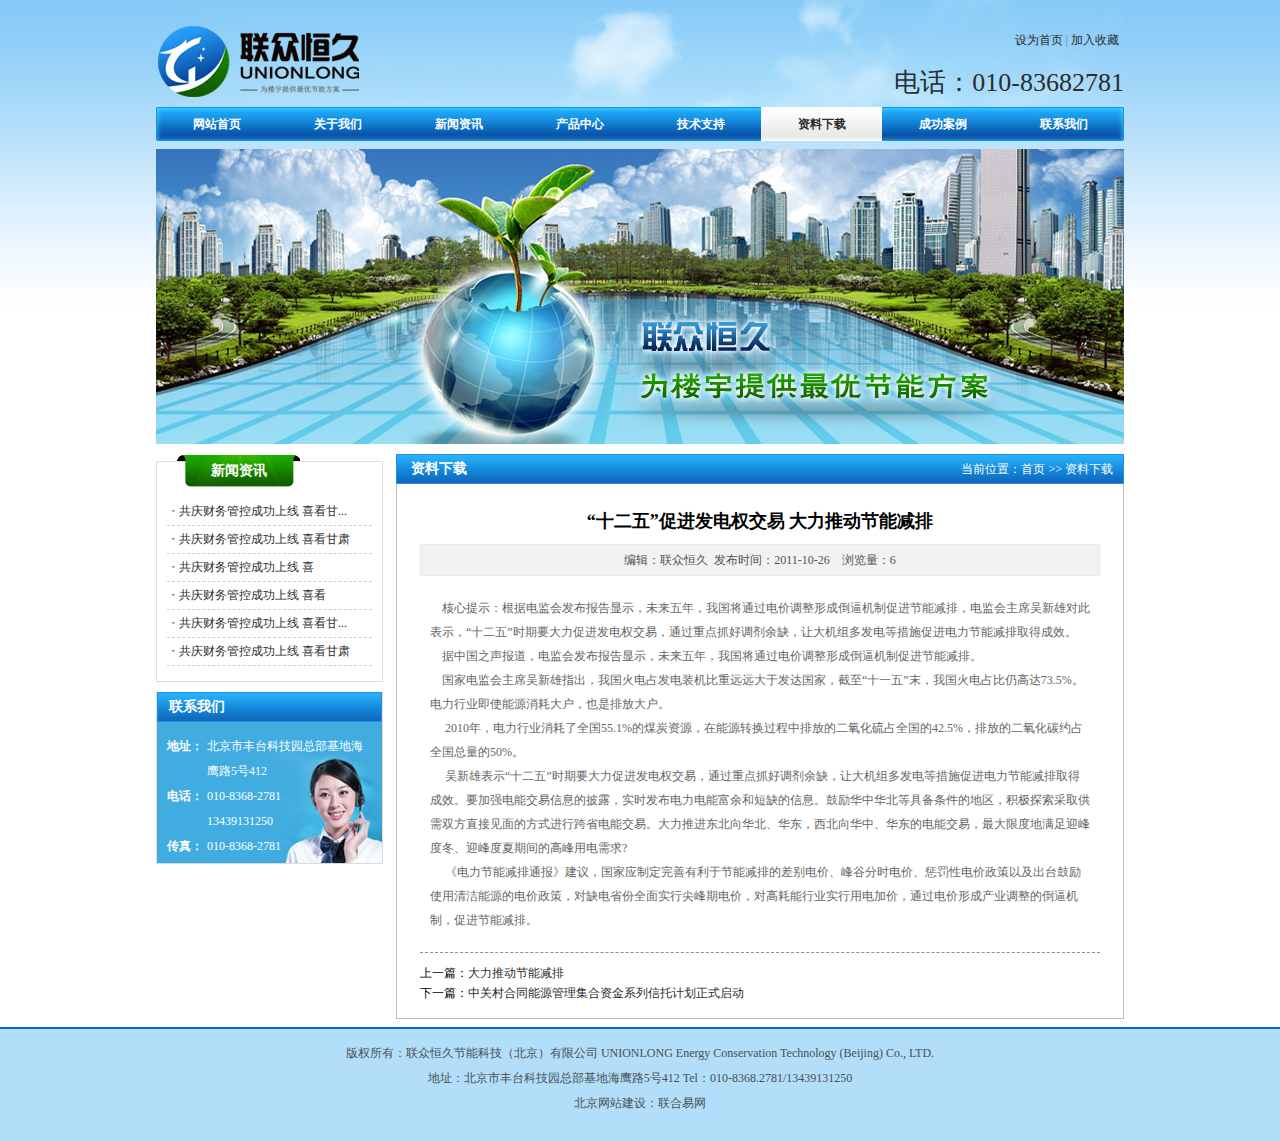
<file: dowm_nr.html>
<!DOCTYPE html PUBLIC "-//W3C//DTD XHTML 1.0 Transitional//EN" "http://www.w3.org/TR/xhtml1/DTD/xhtml1-transitional.dtd">
<html xmlns="http://www.w3.org/1999/xhtml">
<head>
    <meta charset="utf-8">
<meta http-equiv="X-UA-Compatible" content="IE=EmulateIE7" />
<title>联众恒久</title>
<link href="style.css" rel="stylesheet" type="text/css" />
</head>
<body id="nav6">
<div class="box_logo">
<div class="logo fl"><a href="###"><img src="images/logo.jpg" /></a></div>
<div class="box_phone fl">
<div class="shoucang fr"><a href="###">设为首页</a> | <a href="###">加入收藏</a></div>
<div class="phone fr">电话：010-83682781</div>
</div>
</div>
<ul class="nav">
<li class="nav_current1"><a href="index.html">网站首页</a></li>
<li class="nav_current2"><a href="about.html">关于我们</a></li>
<li class="nav_current3"><a href="news.html">新闻资讯</a></li>
<li class="nav_current4"><a href="product.html">产品中心</a></li>
<li class="nav_current5"><a href="support.html">技术支持</a></li>
<li class="nav_current6"><a href="dowm.html">资料下载</a></li>
<li class="nav_current7"><a href="case.html">成功案例</a></li>
<li class="nav_current8"><a href="contact.html">联系我们</a></li>
</ul>
<div class="banner"><a href="###"><img src="images/banner.jpg" /></a></div>
<div class="content1">
<div class="about_left fl">
<dl class="content1_left">
<dt><div><a href="###">新闻资讯</a></div></dt>
<dd>・<a href="###">共庆财务管控成功上线 喜看甘...</a></dd>
<dd>・<a href="###">共庆财务管控成功上线 喜看甘肃</a></dd>
<dd>・<a href="###">共庆财务管控成功上线 喜</a></dd>
<dd>・<a href="###">共庆财务管控成功上线 喜看</a></dd>
<dd>・<a href="###">共庆财务管控成功上线 喜看甘...</a></dd>
<dd>・<a href="###">共庆财务管控成功上线 喜看甘肃</a></dd>
</dl>
<div class="blank10"></div>
<dl class="content2_right">
<dt><a href="###">联系我们</a></dt>
<dd><span class="lianxi_zuo">地址：</span><span class="lianxi_you">北京市丰台科技园总部基地海鹰路5号412</span></dd>
<dd><span class="lianxi_zuo">电话：</span><span class="lianxi_you">010-8368-2781</span></dd>
<dd><span class="lianxi_zuo"></span><span class="lianxi_you">13439131250</span></dd>
<dd><span class="lianxi_zuo">传真：</span><span class="lianxi_you">010-8368-2781</span></dd>
</dl>
</div>
<div class="about_right fr">
<div class="about_right_title"><span>当前位置：<a href="###">首页</a> >> 资料下载</span>资料下载</div>
<div class="about_right_news_nr">
<h1 class="about_right_news_nr_1">“十二五”促进发电权交易 大力推动节能减排</h1>
<h2 class="about_right_news_nr_2">编辑：联众恒久&nbsp;&nbsp;发布时间：2011-10-26&nbsp;&nbsp;&nbsp;&nbsp;浏览量：6</h2>
<div class="about_right_news_nr_3">&nbsp;&nbsp;&nbsp;&nbsp;核心提示：根据电监会发布报告显示，未来五年，我国将通过电价调整形成倒逼机制促进节能减排，电监会主席吴新雄对此表示，“十二五”时期要大力促进发电权交易，通过重点抓好调剂余缺，让大机组多发电等措施促进电力节能减排取得成效。<br />
&nbsp;&nbsp;&nbsp;&nbsp;据中国之声报道，电监会发布报告显示，未来五年，我国将通过电价调整形成倒逼机制促进节能减排。<br />
&nbsp;&nbsp;&nbsp;&nbsp;国家电监会主席吴新雄指出，我国火电占发电装机比重远远大于发达国家，截至“十一五”末，我国火电占比仍高达73.5%。电力行业即使能源消耗大户，也是排放大户。<br />
&nbsp;&nbsp;&nbsp;&nbsp;
2010年，电力行业消耗了全国55.1%的煤炭资源，在能源转换过程中排放的二氧化硫占全国的42.5%，排放的二氧化碳约占全国总量的50%。<br />
&nbsp;&nbsp;&nbsp;&nbsp;
吴新雄表示“十二五”时期要大力促进发电权交易，通过重点抓好调剂余缺，让大机组多发电等措施促进电力节能减排取得成效。要加强电能交易信息的披露，实时发布电力电能富余和短缺的信息。鼓励华中华北等具备条件的地区，积极探索采取供需双方直接见面的方式进行跨省电能交易。大力推进东北向华北、华东，西北向华中、华东的电能交易，最大限度地满足迎峰度冬、迎峰度夏期间的高峰用电需求?<br />
&nbsp;&nbsp;&nbsp;&nbsp;
《电力节能减排通报》建议，国家应制定完善有利于节能减排的差别电价、峰谷分时电价、惩罚性电价政策以及出台鼓励使用清洁能源的电价政策，对缺电省份全面实行尖峰期电价，对高耗能行业实行用电加价，通过电价形成产业调整的倒逼机制，促进节能减排。
</div>
<div class="about_right_news_nr_4">
<p>上一篇：<a href="###">大力推动节能减排</a></p>
<p>下一篇：<a href="###">中关村合同能源管理集合资金系列信托计划正式启动</a></p>
</div>
</div>
</div>
</div>
<dl class="banquan">
<dd>版权所有：联众恒久节能科技（北京）有限公司  UNIONLONG Energy Conservation Technology (Beijing) Co., LTD.</dd>
<dd>地址：北京市丰台科技园总部基地海鹰路5号412  Tel：010-8368.2781/13439131250</dd>
<dd>北京网站建设：联合易网</dd>
</dl>
</body>
</html>
</file>
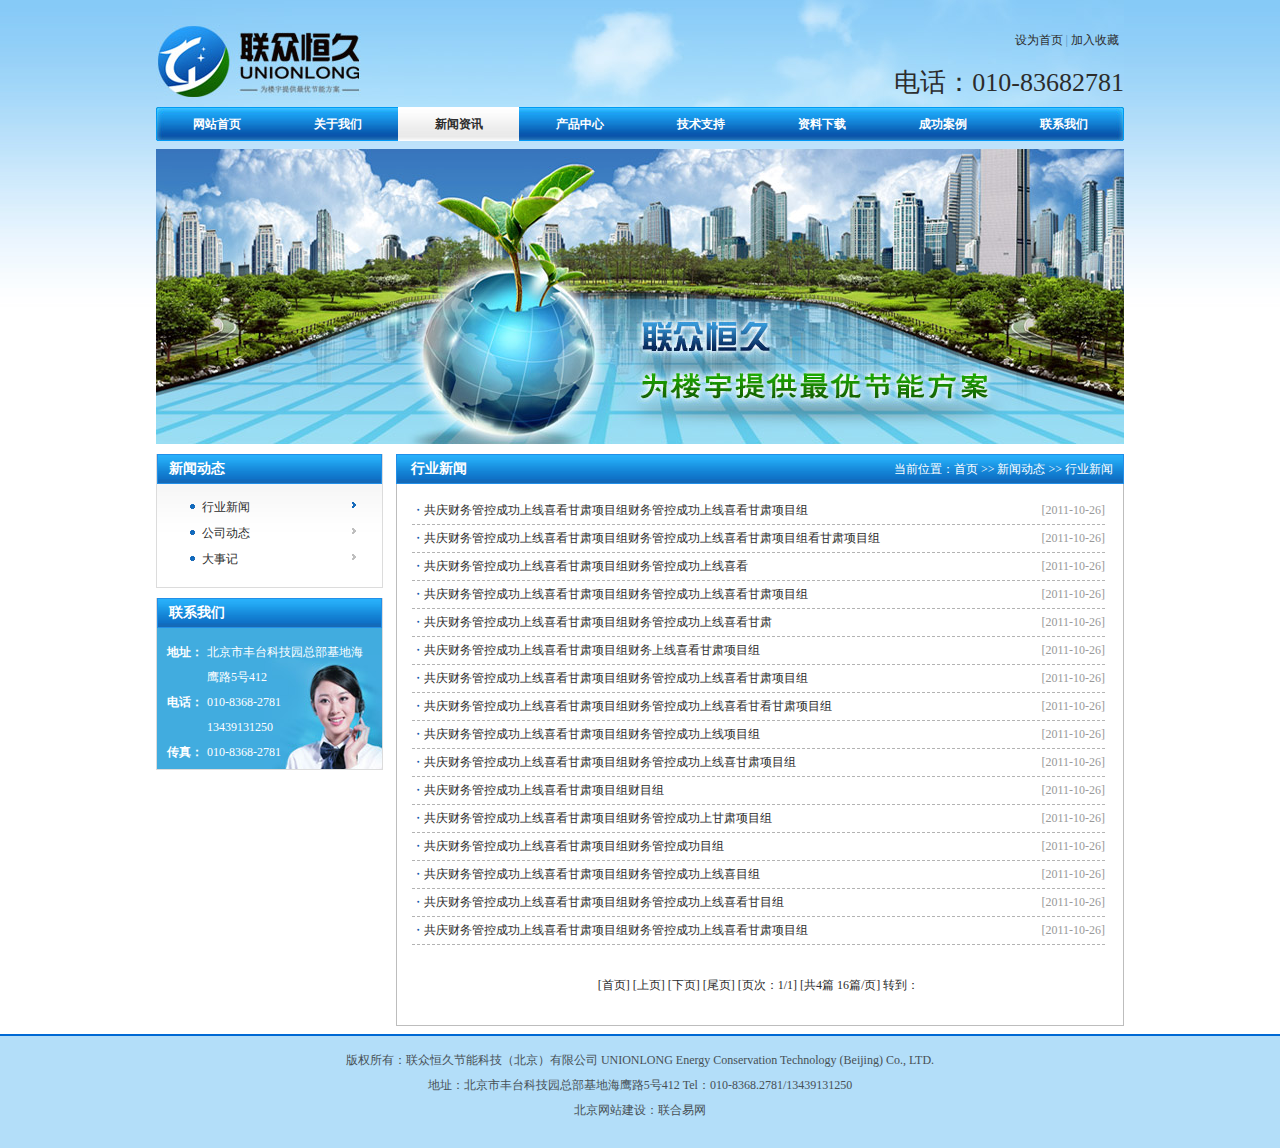
<file: news.html>
<!DOCTYPE html PUBLIC "-//W3C//DTD XHTML 1.0 Transitional//EN" "http://www.w3.org/TR/xhtml1/DTD/xhtml1-transitional.dtd">
<html xmlns="http://www.w3.org/1999/xhtml">
<head>
    <meta charset="utf-8">
<meta http-equiv="X-UA-Compatible" content="IE=EmulateIE7" />
<title>联众恒久</title>
<link href="style.css" rel="stylesheet" type="text/css" />
</head>
<body id="nav3">
<div class="box_logo">
<div class="logo fl"><a href="###"><img src="images/logo.jpg" /></a></div>
<div class="box_phone fl">
<div class="shoucang fr"><a href="###">设为首页</a> | <a href="###">加入收藏</a></div>
<div class="phone fr">电话：010-83682781</div>
</div>
</div>
<ul class="nav">
<li class="nav_current1"><a href="index.html">网站首页</a></li>
<li class="nav_current2"><a href="about.html">关于我们</a></li>
<li class="nav_current3"><a href="news.html">新闻资讯</a></li>
<li class="nav_current4"><a href="product.html">产品中心</a></li>
<li class="nav_current5"><a href="support.html">技术支持</a></li>
<li class="nav_current6"><a href="dowm.html">资料下载</a></li>
<li class="nav_current7"><a href="case.html">成功案例</a></li>
<li class="nav_current8"><a href="contact.html">联系我们</a></li>
</ul>
<div class="banner"><a href="###"><img src="images/banner.jpg" /></a></div>
<div class="content1">
<div class="about_left fl">
<dl class="box_about">
<dt><a href="###">新闻动态</a></dt>
<dd class="lan_current"><a href="###">行业新闻</a></dd><!--当前状态-->
<dd><a href="###">公司动态</a></dd>
<dd><a href="###">大事记</a></dd>
</dl>
<dl class="content2_right">
<dt><a href="###">联系我们</a></dt>
<dd><span class="lianxi_zuo">地址：</span><span class="lianxi_you">北京市丰台科技园总部基地海鹰路5号412</span></dd>
<dd><span class="lianxi_zuo">电话：</span><span class="lianxi_you">010-8368-2781</span></dd>
<dd><span class="lianxi_zuo"></span><span class="lianxi_you">13439131250</span></dd>
<dd><span class="lianxi_zuo">传真：</span><span class="lianxi_you">010-8368-2781</span></dd>
</dl>
</div>
<div class="about_right fr">
<div class="about_right_title"><span>当前位置：<a href="###">首页</a> >> <a href="###">新闻动态</a> >> 行业新闻</span>行业新闻</div>
<dl class="about_right_news">
<dd><span>[2011-10-26]</span>・<a href="news_nr.html">共庆财务管控成功上线喜看甘肃项目组财务管控成功上线喜看甘肃项目组</a></dd>
<dd><span>[2011-10-26]</span>・<a href="###">共庆财务管控成功上线喜看甘肃项目组财务管控成功上线喜看甘肃项目组看甘肃项目组</a></dd>
<dd><span>[2011-10-26]</span>・<a href="###">共庆财务管控成功上线喜看甘肃项目组财务管控成功上线喜看</a></dd>
<dd><span>[2011-10-26]</span>・<a href="###">共庆财务管控成功上线喜看甘肃项目组财务管控成功上线喜看甘肃项目组</a></dd>
<dd><span>[2011-10-26]</span>・<a href="###">共庆财务管控成功上线喜看甘肃项目组财务管控成功上线喜看甘肃</a></dd>
<dd><span>[2011-10-26]</span>・<a href="###">共庆财务管控成功上线喜看甘肃项目组财务上线喜看甘肃项目组</a></dd>
<dd><span>[2011-10-26]</span>・<a href="###">共庆财务管控成功上线喜看甘肃项目组财务管控成功上线喜看甘肃项目组</a></dd>
<dd><span>[2011-10-26]</span>・<a href="###">共庆财务管控成功上线喜看甘肃项目组财务管控成功上线喜看甘看甘肃项目组</a></dd>
<dd><span>[2011-10-26]</span>・<a href="###">共庆财务管控成功上线喜看甘肃项目组财务管控成功上线项目组</a></dd>
<dd><span>[2011-10-26]</span>・<a href="###">共庆财务管控成功上线喜看甘肃项目组财务管控成功上线喜甘肃项目组</a></dd>
<dd><span>[2011-10-26]</span>・<a href="###">共庆财务管控成功上线喜看甘肃项目组财目组</a></dd>
<dd><span>[2011-10-26]</span>・<a href="###">共庆财务管控成功上线喜看甘肃项目组财务管控成功上甘肃项目组</a></dd>
<dd><span>[2011-10-26]</span>・<a href="###">共庆财务管控成功上线喜看甘肃项目组财务管控成功目组</a></dd>
<dd><span>[2011-10-26]</span>・<a href="###">共庆财务管控成功上线喜看甘肃项目组财务管控成功上线喜目组</a></dd>
<dd><span>[2011-10-26]</span>・<a href="###">共庆财务管控成功上线喜看甘肃项目组财务管控成功上线喜看甘目组</a></dd>
<dd><span>[2011-10-26]</span>・<a href="###">共庆财务管控成功上线喜看甘肃项目组财务管控成功上线喜看甘肃项目组</a></dd>
<dd class="huanye">[首页] [上页] [下页] [尾页] [页次：1/1] [共4篇 16篇/页]  转到：</dd>
</dl>
</div>
</div>
<dl class="banquan">
<dd>版权所有：联众恒久节能科技（北京）有限公司  UNIONLONG Energy Conservation Technology (Beijing) Co., LTD.</dd>
<dd>地址：北京市丰台科技园总部基地海鹰路5号412  Tel：010-8368.2781/13439131250</dd>
<dd>北京网站建设：联合易网</dd>
</dl>
</body>
</html>
</file>
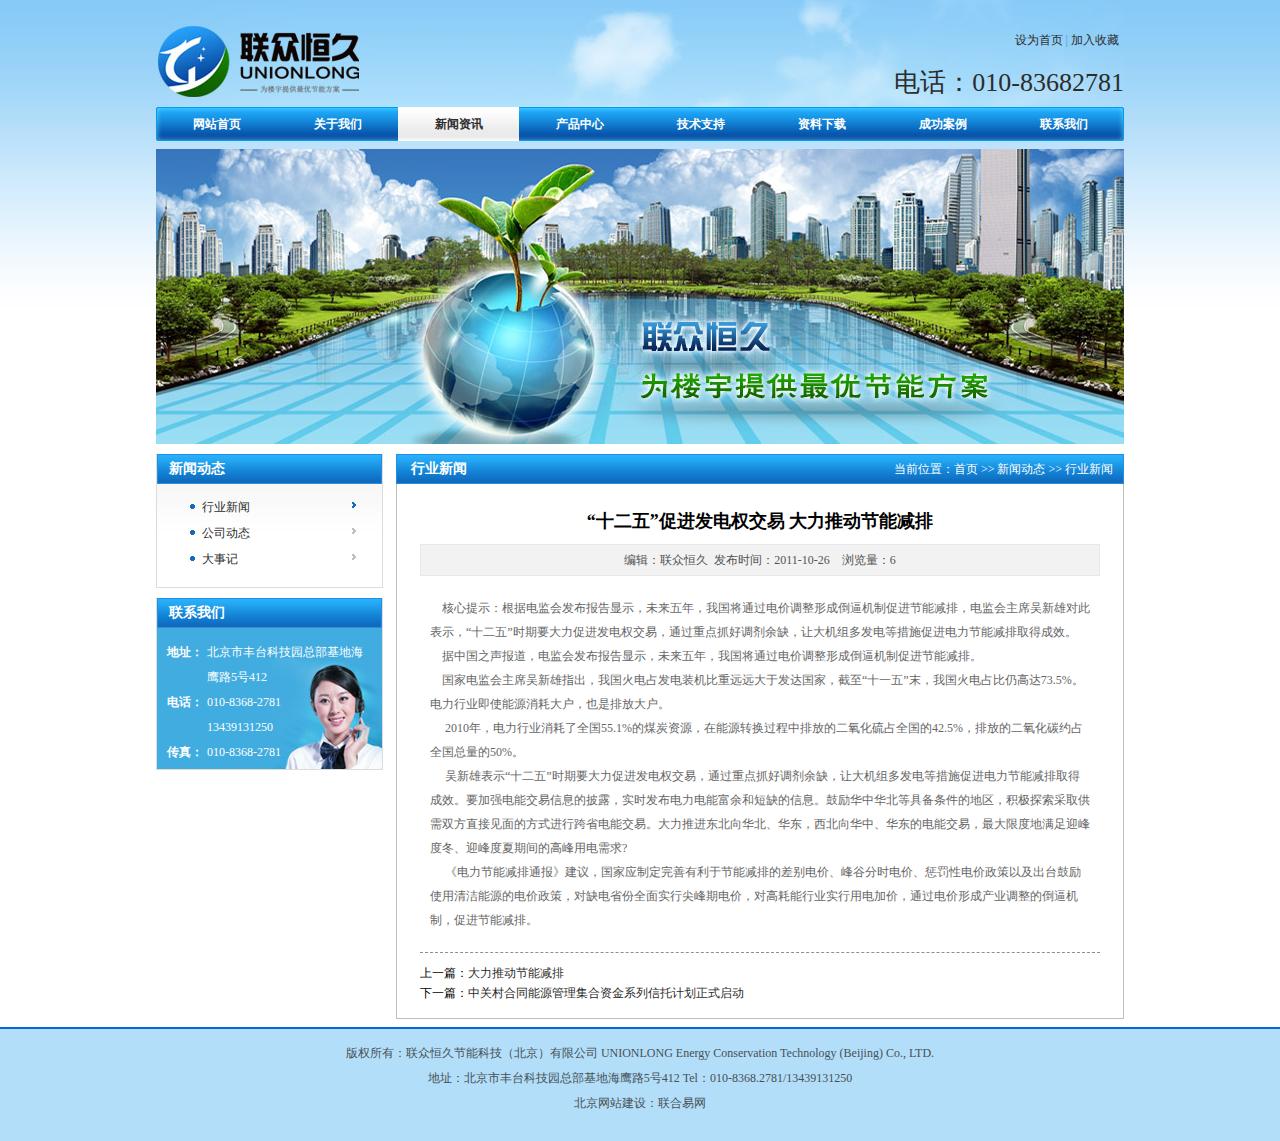
<file: news_nr.html>
<!DOCTYPE html PUBLIC "-//W3C//DTD XHTML 1.0 Transitional//EN" "http://www.w3.org/TR/xhtml1/DTD/xhtml1-transitional.dtd">
<html xmlns="http://www.w3.org/1999/xhtml">
<head>
    <meta charset="utf-8">
<meta http-equiv="X-UA-Compatible" content="IE=EmulateIE7" />
<title>联众恒久</title>
<link href="style.css" rel="stylesheet" type="text/css" />
</head>
<body id="nav3">
<div class="box_logo">
<div class="logo fl"><a href="###"><img src="images/logo.jpg" /></a></div>
<div class="box_phone fl">
<div class="shoucang fr"><a href="###">设为首页</a> | <a href="###">加入收藏</a></div>
<div class="phone fr">电话：010-83682781</div>
</div>
</div>
<ul class="nav">
<li class="nav_current1"><a href="index.html">网站首页</a></li>
<li class="nav_current2"><a href="about.html">关于我们</a></li>
<li class="nav_current3"><a href="news.html">新闻资讯</a></li>
<li class="nav_current4"><a href="product.html">产品中心</a></li>
<li class="nav_current5"><a href="support.html">技术支持</a></li>
<li class="nav_current6"><a href="dowm.html">资料下载</a></li>
<li class="nav_current7"><a href="case.html">成功案例</a></li>
<li class="nav_current8"><a href="contact.html">联系我们</a></li>
</ul>
<div class="banner"><a href="###"><img src="images/banner.jpg" /></a></div>
<div class="content1">
<div class="about_left fl">
<dl class="box_about">
<dt><a href="###">新闻动态</a></dt>
<dd class="lan_current"><a href="###">行业新闻</a></dd><!--当前状态-->
<dd><a href="###">公司动态</a></dd>
<dd><a href="###">大事记</a></dd>
</dl>
<dl class="content2_right">
<dt><a href="###">联系我们</a></dt>
<dd><span class="lianxi_zuo">地址：</span><span class="lianxi_you">北京市丰台科技园总部基地海鹰路5号412</span></dd>
<dd><span class="lianxi_zuo">电话：</span><span class="lianxi_you">010-8368-2781</span></dd>
<dd><span class="lianxi_zuo"></span><span class="lianxi_you">13439131250</span></dd>
<dd><span class="lianxi_zuo">传真：</span><span class="lianxi_you">010-8368-2781</span></dd>
</dl>
</div>
<div class="about_right fr">
<div class="about_right_title"><span>当前位置：<a href="###">首页</a> >> <a href="###">新闻动态</a> >> 行业新闻</span>行业新闻</div>
<div class="about_right_news_nr">
<h1 class="about_right_news_nr_1">“十二五”促进发电权交易 大力推动节能减排</h1>
<h2 class="about_right_news_nr_2">编辑：联众恒久&nbsp;&nbsp;发布时间：2011-10-26&nbsp;&nbsp;&nbsp;&nbsp;浏览量：6</h2>
<div class="about_right_news_nr_3">&nbsp;&nbsp;&nbsp;&nbsp;核心提示：根据电监会发布报告显示，未来五年，我国将通过电价调整形成倒逼机制促进节能减排，电监会主席吴新雄对此表示，“十二五”时期要大力促进发电权交易，通过重点抓好调剂余缺，让大机组多发电等措施促进电力节能减排取得成效。<br />
&nbsp;&nbsp;&nbsp;&nbsp;据中国之声报道，电监会发布报告显示，未来五年，我国将通过电价调整形成倒逼机制促进节能减排。<br />
&nbsp;&nbsp;&nbsp;&nbsp;国家电监会主席吴新雄指出，我国火电占发电装机比重远远大于发达国家，截至“十一五”末，我国火电占比仍高达73.5%。电力行业即使能源消耗大户，也是排放大户。<br />
&nbsp;&nbsp;&nbsp;&nbsp;
2010年，电力行业消耗了全国55.1%的煤炭资源，在能源转换过程中排放的二氧化硫占全国的42.5%，排放的二氧化碳约占全国总量的50%。<br />
&nbsp;&nbsp;&nbsp;&nbsp;
吴新雄表示“十二五”时期要大力促进发电权交易，通过重点抓好调剂余缺，让大机组多发电等措施促进电力节能减排取得成效。要加强电能交易信息的披露，实时发布电力电能富余和短缺的信息。鼓励华中华北等具备条件的地区，积极探索采取供需双方直接见面的方式进行跨省电能交易。大力推进东北向华北、华东，西北向华中、华东的电能交易，最大限度地满足迎峰度冬、迎峰度夏期间的高峰用电需求?<br />
&nbsp;&nbsp;&nbsp;&nbsp;
《电力节能减排通报》建议，国家应制定完善有利于节能减排的差别电价、峰谷分时电价、惩罚性电价政策以及出台鼓励使用清洁能源的电价政策，对缺电省份全面实行尖峰期电价，对高耗能行业实行用电加价，通过电价形成产业调整的倒逼机制，促进节能减排。
</div>
<div class="about_right_news_nr_4">
<p>上一篇：<a href="###">大力推动节能减排</a></p>
<p>下一篇：<a href="###">中关村合同能源管理集合资金系列信托计划正式启动</a></p>
</div>
</div>
</div>
</div>
<dl class="banquan">
<dd>版权所有：联众恒久节能科技（北京）有限公司  UNIONLONG Energy Conservation Technology (Beijing) Co., LTD.</dd>
<dd>地址：北京市丰台科技园总部基地海鹰路5号412  Tel：010-8368.2781/13439131250</dd>
<dd>北京网站建设：联合易网</dd>
</dl>
</body>
</html>
</file>
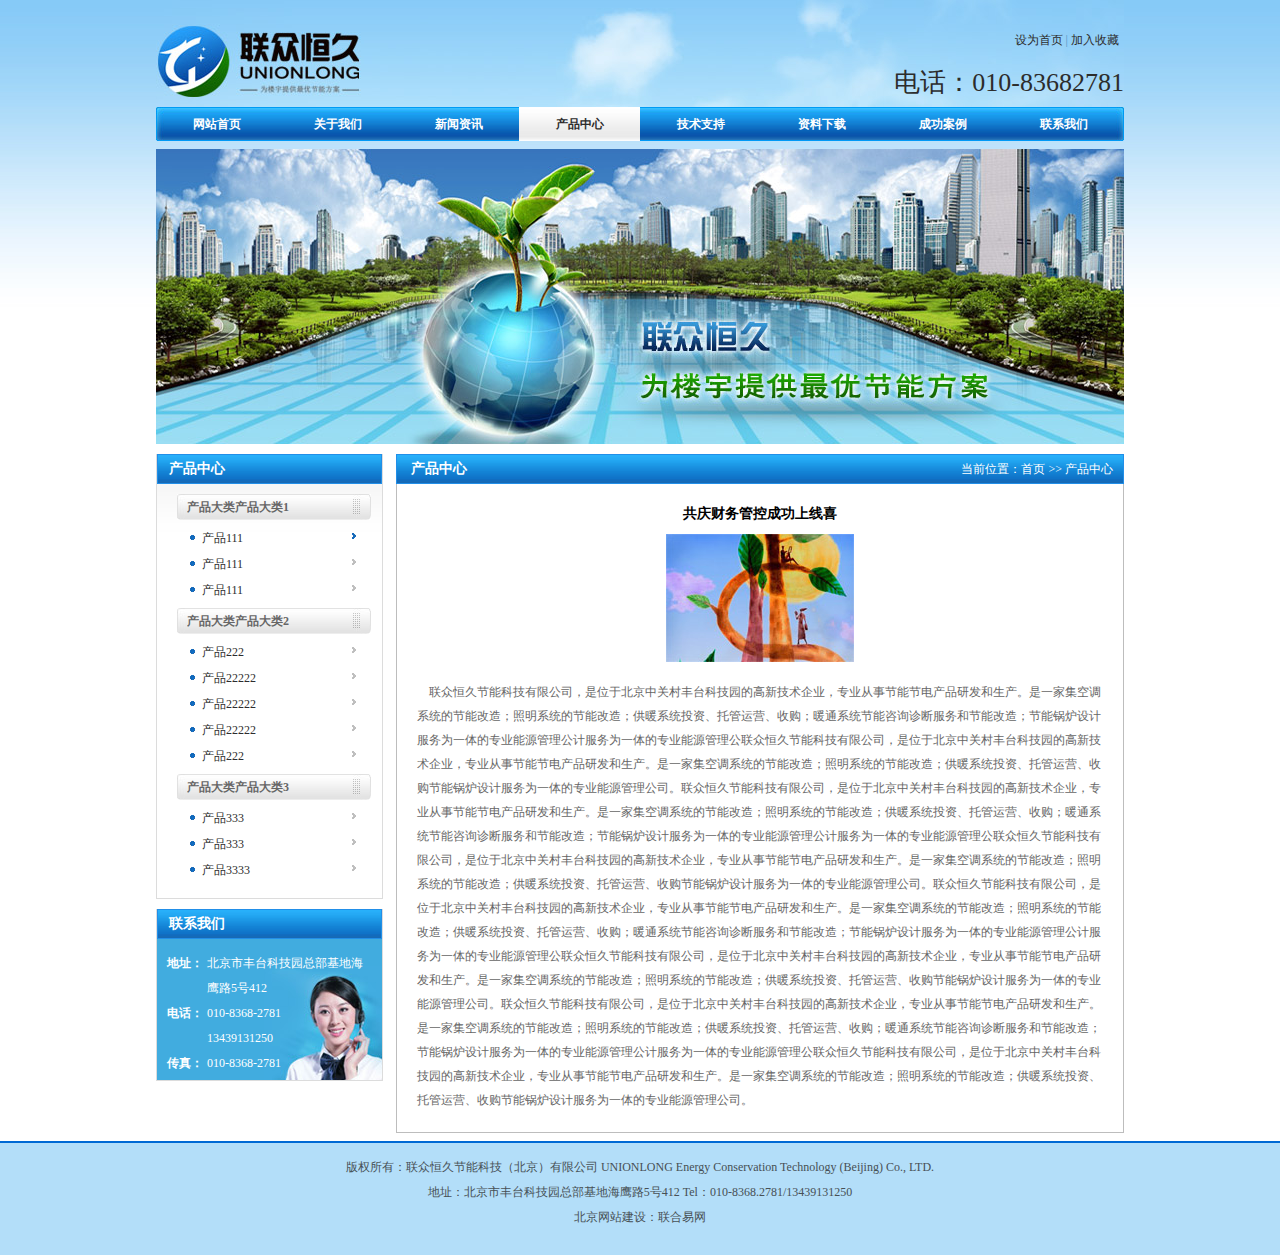
<file: product.html>
<!DOCTYPE html PUBLIC "-//W3C//DTD XHTML 1.0 Transitional//EN" "http://www.w3.org/TR/xhtml1/DTD/xhtml1-transitional.dtd">
<html xmlns="http://www.w3.org/1999/xhtml">
<head>
    <meta charset="utf-8">
<meta http-equiv="X-UA-Compatible" content="IE=EmulateIE7" />
<title>联众恒久</title>
<link href="style.css" rel="stylesheet" type="text/css" />
</head>
<body id="nav4">
<div class="box_logo">
<div class="logo fl"><a href="###"><img src="images/logo.jpg" /></a></div>
<div class="box_phone fl">
<div class="shoucang fr"><a href="###">设为首页</a> | <a href="###">加入收藏</a></div>
<div class="phone fr">电话：010-83682781</div>
</div>
</div>
<ul class="nav">
<li class="nav_current1"><a href="index.html">网站首页</a></li>
<li class="nav_current2"><a href="about.html">关于我们</a></li>
<li class="nav_current3"><a href="news.html">新闻资讯</a></li>
<li class="nav_current4"><a href="product.html">产品中心</a></li>
<li class="nav_current5"><a href="support.html">技术支持</a></li>
<li class="nav_current6"><a href="dowm.html">资料下载</a></li>
<li class="nav_current7"><a href="case.html">成功案例</a></li>
<li class="nav_current8"><a href="contact.html">联系我们</a></li>
</ul>
<div class="banner"><a href="###"><img src="images/banner.jpg" /></a></div>
<div class="content1">
<div class="about_left fl">
<dl class="box_about">
<dt><a href="###">产品中心</a></dt>
<dd class="dd_title"><a href="###">产品大类产品大类1</a></dd><!--dd标题-->
<dd class="lan_current"><a href="###">产品111</a></dd><!--当前状态-->
<dd><a href="###">产品111</a></dd>
<dd><a href="###">产品111</a></dd>
<dd class="dd_title"><a href="###">产品大类产品大类2</a></dd><!--dd标题-->
<dd><a href="###">产品222</a></dd>
<dd><a href="###">产品22222</a></dd>
<dd><a href="###">产品22222</a></dd>
<dd><a href="###">产品22222</a></dd>
<dd><a href="###">产品222</a></dd>
<dd class="dd_title"><a href="###">产品大类产品大类3</a></dd><!--dd标题-->
<dd><a href="###">产品333</a></dd>
<dd><a href="###">产品333</a></dd>
<dd><a href="###">产品3333</a></dd>
</dl>
<dl class="content2_right">
<dt><a href="###">联系我们</a></dt>
<dd><span class="lianxi_zuo">地址：</span><span class="lianxi_you">北京市丰台科技园总部基地海鹰路5号412</span></dd>
<dd><span class="lianxi_zuo">电话：</span><span class="lianxi_you">010-8368-2781</span></dd>
<dd><span class="lianxi_zuo"></span><span class="lianxi_you">13439131250</span></dd>
<dd><span class="lianxi_zuo">传真：</span><span class="lianxi_you">010-8368-2781</span></dd>
</dl>
</div>
<div class="about_right fr">
<div class="about_right_title"><span>当前位置：<a href="###">首页</a> >> 产品中心</span>产品中心</div>
<div class="product">
<h1 class="product_title">共庆财务管控成功上线喜</h1>
<div class="product_img"><img src="images/product.jpg" /></div>
<div class="product_content">
&nbsp;&nbsp;&nbsp;&nbsp;联众恒久节能科技有限公司，是位于北京中关村丰台科技园的高新技术企业，专业从事节能节电产品研发和生产。是一家集空调系统的节能改造；照明系统的节能改造；供暖系统投资、托管运营、收购；暖通系统节能咨询诊断服务和节能改造；节能锅炉设计服务为一体的专业能源管理公计服务为一体的专业能源管理公联众恒久节能科技有限公司，是位于北京中关村丰台科技园的高新技术企业，专业从事节能节电产品研发和生产。是一家集空调系统的节能改造；照明系统的节能改造；供暖系统投资、托管运营、收购节能锅炉设计服务为一体的专业能源管理公司。联众恒久节能科技有限公司，是位于北京中关村丰台科技园的高新技术企业，专业从事节能节电产品研发和生产。是一家集空调系统的节能改造；照明系统的节能改造；供暖系统投资、托管运营、收购；暖通系统节能咨询诊断服务和节能改造；节能锅炉设计服务为一体的专业能源管理公计服务为一体的专业能源管理公联众恒久节能科技有限公司，是位于北京中关村丰台科技园的高新技术企业，专业从事节能节电产品研发和生产。是一家集空调系统的节能改造；照明系统的节能改造；供暖系统投资、托管运营、收购节能锅炉设计服务为一体的专业能源管理公司。联众恒久节能科技有限公司，是位于北京中关村丰台科技园的高新技术企业，专业从事节能节电产品研发和生产。是一家集空调系统的节能改造；照明系统的节能改造；供暖系统投资、托管运营、收购；暖通系统节能咨询诊断服务和节能改造；节能锅炉设计服务为一体的专业能源管理公计服务为一体的专业能源管理公联众恒久节能科技有限公司，是位于北京中关村丰台科技园的高新技术企业，专业从事节能节电产品研发和生产。是一家集空调系统的节能改造；照明系统的节能改造；供暖系统投资、托管运营、收购节能锅炉设计服务为一体的专业能源管理公司。联众恒久节能科技有限公司，是位于北京中关村丰台科技园的高新技术企业，专业从事节能节电产品研发和生产。是一家集空调系统的节能改造；照明系统的节能改造；供暖系统投资、托管运营、收购；暖通系统节能咨询诊断服务和节能改造；节能锅炉设计服务为一体的专业能源管理公计服务为一体的专业能源管理公联众恒久节能科技有限公司，是位于北京中关村丰台科技园的高新技术企业，专业从事节能节电产品研发和生产。是一家集空调系统的节能改造；照明系统的节能改造；供暖系统投资、托管运营、收购节能锅炉设计服务为一体的专业能源管理公司。
</div>
</div>
</div>
</div>
<dl class="banquan">
<dd>版权所有：联众恒久节能科技（北京）有限公司  UNIONLONG Energy Conservation Technology (Beijing) Co., LTD.</dd>
<dd>地址：北京市丰台科技园总部基地海鹰路5号412  Tel：010-8368.2781/13439131250</dd>
<dd>北京网站建设：联合易网</dd>
</dl>
</body>
</html>
</file>
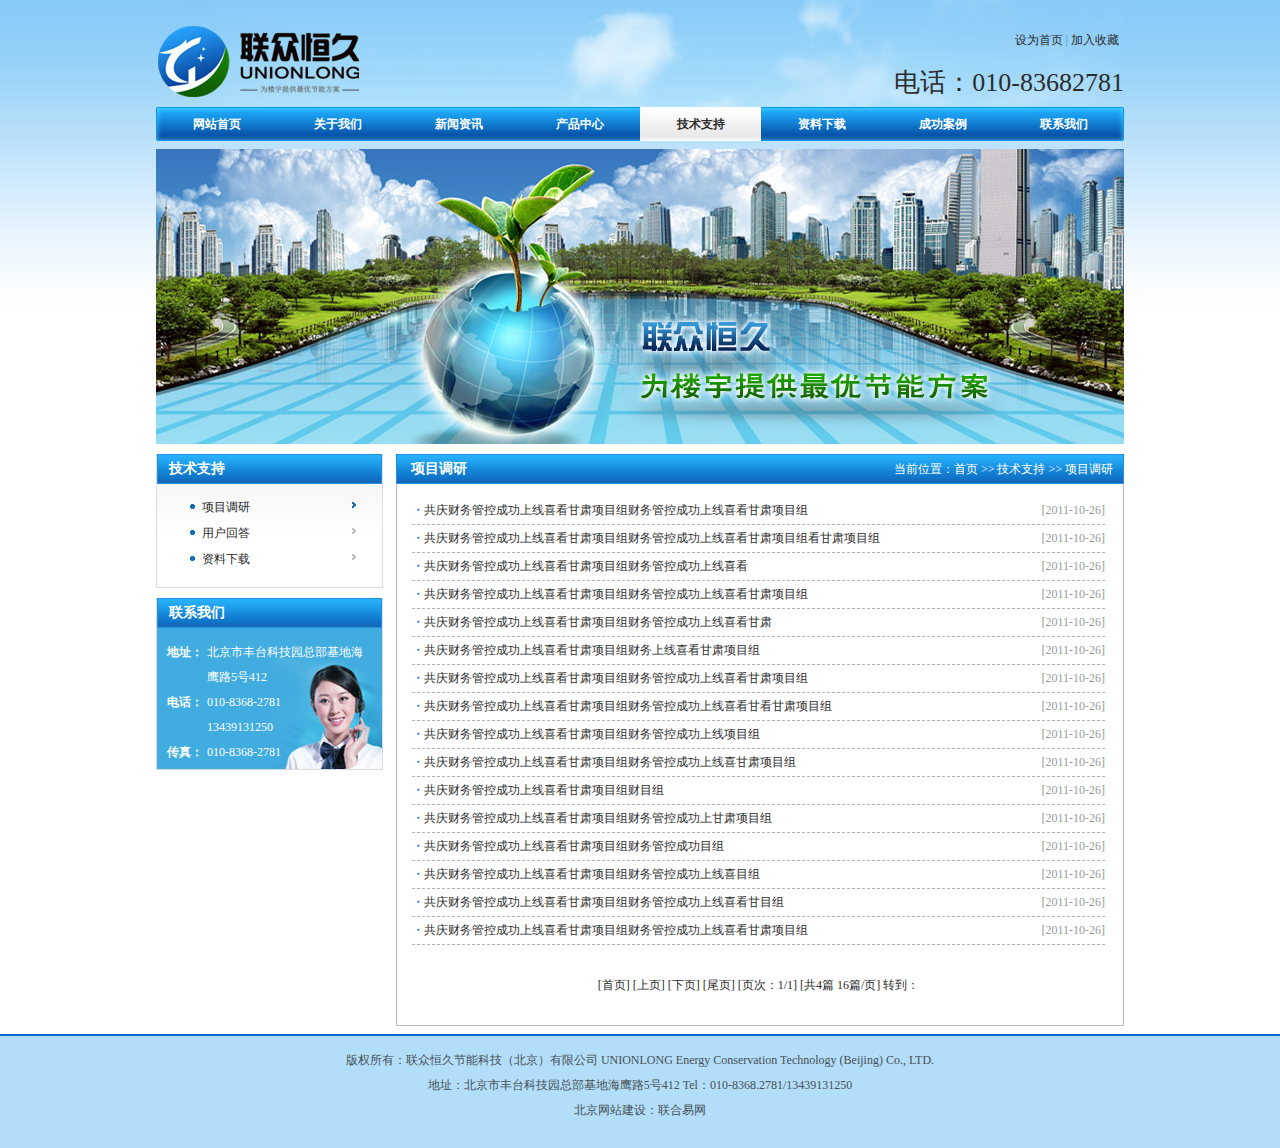
<file: support.html>
<!DOCTYPE html PUBLIC "-//W3C//DTD XHTML 1.0 Transitional//EN" "http://www.w3.org/TR/xhtml1/DTD/xhtml1-transitional.dtd">
<html xmlns="http://www.w3.org/1999/xhtml">
<head>
    <meta charset="utf-8">
<meta http-equiv="X-UA-Compatible" content="IE=EmulateIE7" />
<title>联众恒久</title>
<link href="style.css" rel="stylesheet" type="text/css" />
</head>
<body id="nav5">
<div class="box_logo">
<div class="logo fl"><a href="###"><img src="images/logo.jpg" /></a></div>
<div class="box_phone fl">
<div class="shoucang fr"><a href="###">设为首页</a> | <a href="###">加入收藏</a></div>
<div class="phone fr">电话：010-83682781</div>
</div>
</div>
<ul class="nav">
<li class="nav_current1"><a href="index.html">网站首页</a></li>
<li class="nav_current2"><a href="about.html">关于我们</a></li>
<li class="nav_current3"><a href="news.html">新闻资讯</a></li>
<li class="nav_current4"><a href="product.html">产品中心</a></li>
<li class="nav_current5"><a href="support.html">技术支持</a></li>
<li class="nav_current6"><a href="dowm.html">资料下载</a></li>
<li class="nav_current7"><a href="case.html">成功案例</a></li>
<li class="nav_current8"><a href="contact.html">联系我们</a></li>
</ul>
<div class="banner"><a href="###"><img src="images/banner.jpg" /></a></div>
<div class="content1">
<div class="about_left fl">
<dl class="box_about">
<dt><a href="###">技术支持</a></dt>
<dd class="lan_current"><a href="###">项目调研</a></dd><!--当前状态-->
<dd><a href="###">用户回答</a></dd>
<dd><a href="dowm.html">资料下载</a></dd>
</dl>
<dl class="content2_right">
<dt><a href="###">联系我们</a></dt>
<dd><span class="lianxi_zuo">地址：</span><span class="lianxi_you">北京市丰台科技园总部基地海鹰路5号412</span></dd>
<dd><span class="lianxi_zuo">电话：</span><span class="lianxi_you">010-8368-2781</span></dd>
<dd><span class="lianxi_zuo"></span><span class="lianxi_you">13439131250</span></dd>
<dd><span class="lianxi_zuo">传真：</span><span class="lianxi_you">010-8368-2781</span></dd>
</dl>
</div>
<div class="about_right fr">
<div class="about_right_title"><span>当前位置：<a href="###">首页</a> >> <a href="###">技术支持</a> >> 项目调研</span>项目调研</div>
<dl class="about_right_news">
<dd><span>[2011-10-26]</span>・<a href="support_nr.html">共庆财务管控成功上线喜看甘肃项目组财务管控成功上线喜看甘肃项目组</a></dd>
<dd><span>[2011-10-26]</span>・<a href="###">共庆财务管控成功上线喜看甘肃项目组财务管控成功上线喜看甘肃项目组看甘肃项目组</a></dd>
<dd><span>[2011-10-26]</span>・<a href="###">共庆财务管控成功上线喜看甘肃项目组财务管控成功上线喜看</a></dd>
<dd><span>[2011-10-26]</span>・<a href="###">共庆财务管控成功上线喜看甘肃项目组财务管控成功上线喜看甘肃项目组</a></dd>
<dd><span>[2011-10-26]</span>・<a href="###">共庆财务管控成功上线喜看甘肃项目组财务管控成功上线喜看甘肃</a></dd>
<dd><span>[2011-10-26]</span>・<a href="###">共庆财务管控成功上线喜看甘肃项目组财务上线喜看甘肃项目组</a></dd>
<dd><span>[2011-10-26]</span>・<a href="###">共庆财务管控成功上线喜看甘肃项目组财务管控成功上线喜看甘肃项目组</a></dd>
<dd><span>[2011-10-26]</span>・<a href="###">共庆财务管控成功上线喜看甘肃项目组财务管控成功上线喜看甘看甘肃项目组</a></dd>
<dd><span>[2011-10-26]</span>・<a href="###">共庆财务管控成功上线喜看甘肃项目组财务管控成功上线项目组</a></dd>
<dd><span>[2011-10-26]</span>・<a href="###">共庆财务管控成功上线喜看甘肃项目组财务管控成功上线喜甘肃项目组</a></dd>
<dd><span>[2011-10-26]</span>・<a href="###">共庆财务管控成功上线喜看甘肃项目组财目组</a></dd>
<dd><span>[2011-10-26]</span>・<a href="###">共庆财务管控成功上线喜看甘肃项目组财务管控成功上甘肃项目组</a></dd>
<dd><span>[2011-10-26]</span>・<a href="###">共庆财务管控成功上线喜看甘肃项目组财务管控成功目组</a></dd>
<dd><span>[2011-10-26]</span>・<a href="###">共庆财务管控成功上线喜看甘肃项目组财务管控成功上线喜目组</a></dd>
<dd><span>[2011-10-26]</span>・<a href="###">共庆财务管控成功上线喜看甘肃项目组财务管控成功上线喜看甘目组</a></dd>
<dd><span>[2011-10-26]</span>・<a href="###">共庆财务管控成功上线喜看甘肃项目组财务管控成功上线喜看甘肃项目组</a></dd>
<dd class="huanye">[首页] [上页] [下页] [尾页] [页次：1/1] [共4篇 16篇/页]  转到：</dd>
</dl>
</div>
</div>
<dl class="banquan">
<dd>版权所有：联众恒久节能科技（北京）有限公司  UNIONLONG Energy Conservation Technology (Beijing) Co., LTD.</dd>
<dd>地址：北京市丰台科技园总部基地海鹰路5号412  Tel：010-8368.2781/13439131250</dd>
<dd>北京网站建设：联合易网</dd>
</dl>
</body>
</html>
</file>
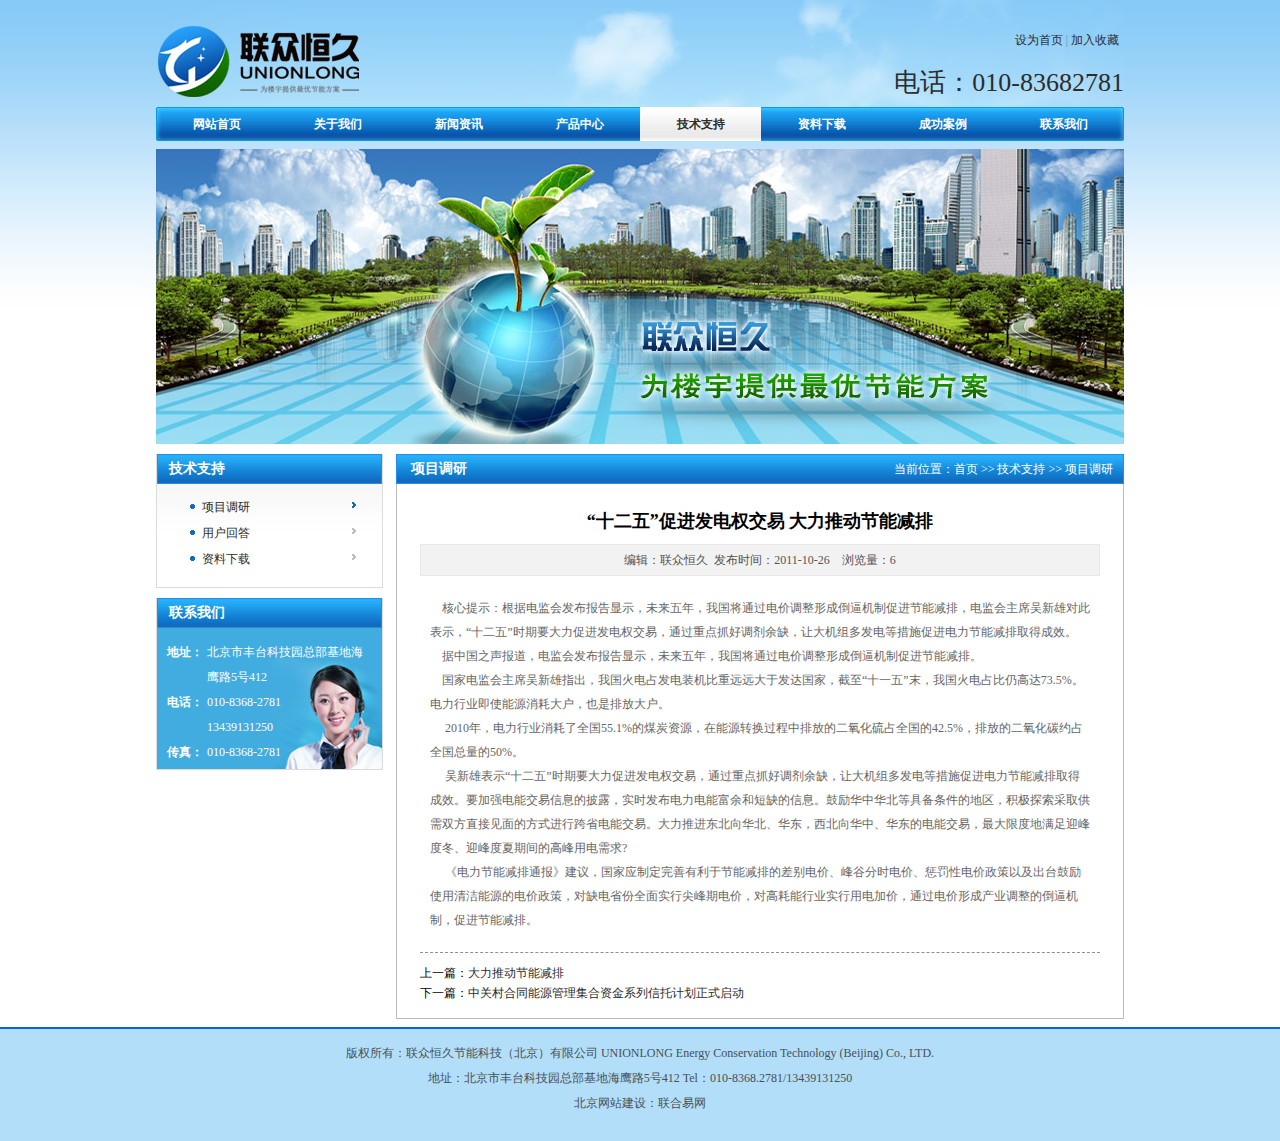
<file: support_nr.html>
<!DOCTYPE html PUBLIC "-//W3C//DTD XHTML 1.0 Transitional//EN" "http://www.w3.org/TR/xhtml1/DTD/xhtml1-transitional.dtd">
<html xmlns="http://www.w3.org/1999/xhtml">
<head>
    <meta charset="utf-8">
<meta http-equiv="X-UA-Compatible" content="IE=EmulateIE7" />
<title>联众恒久</title>
<link href="style.css" rel="stylesheet" type="text/css" />
</head>
<body id="nav5">
<div class="box_logo">
<div class="logo fl"><a href="###"><img src="images/logo.jpg" /></a></div>
<div class="box_phone fl">
<div class="shoucang fr"><a href="###">设为首页</a> | <a href="###">加入收藏</a></div>
<div class="phone fr">电话：010-83682781</div>
</div>
</div>
<ul class="nav">
<li class="nav_current1"><a href="index.html">网站首页</a></li>
<li class="nav_current2"><a href="about.html">关于我们</a></li>
<li class="nav_current3"><a href="news.html">新闻资讯</a></li>
<li class="nav_current4"><a href="product.html">产品中心</a></li>
<li class="nav_current5"><a href="support.html">技术支持</a></li>
<li class="nav_current6"><a href="dowm.html">资料下载</a></li>
<li class="nav_current7"><a href="case.html">成功案例</a></li>
<li class="nav_current8"><a href="contact.html">联系我们</a></li>
</ul>
<div class="banner"><a href="###"><img src="images/banner.jpg" /></a></div>
<div class="content1">
<div class="about_left fl">
<dl class="box_about">
<dt><a href="###">技术支持</a></dt>
<dd class="lan_current"><a href="###">项目调研</a></dd><!--当前状态-->
<dd><a href="###">用户回答</a></dd>
<dd><a href="dowm.html">资料下载</a></dd>
</dl>
<dl class="content2_right">
<dt><a href="###">联系我们</a></dt>
<dd><span class="lianxi_zuo">地址：</span><span class="lianxi_you">北京市丰台科技园总部基地海鹰路5号412</span></dd>
<dd><span class="lianxi_zuo">电话：</span><span class="lianxi_you">010-8368-2781</span></dd>
<dd><span class="lianxi_zuo"></span><span class="lianxi_you">13439131250</span></dd>
<dd><span class="lianxi_zuo">传真：</span><span class="lianxi_you">010-8368-2781</span></dd>
</dl>
</div>
<div class="about_right fr">
<div class="about_right_title"><span>当前位置：<a href="###">首页</a> >> <a href="###">技术支持</a> >> 项目调研</span>项目调研</div>
<div class="about_right_news_nr">
<h1 class="about_right_news_nr_1">“十二五”促进发电权交易 大力推动节能减排</h1>
<h2 class="about_right_news_nr_2">编辑：联众恒久&nbsp;&nbsp;发布时间：2011-10-26&nbsp;&nbsp;&nbsp;&nbsp;浏览量：6</h2>
<div class="about_right_news_nr_3">&nbsp;&nbsp;&nbsp;&nbsp;核心提示：根据电监会发布报告显示，未来五年，我国将通过电价调整形成倒逼机制促进节能减排，电监会主席吴新雄对此表示，“十二五”时期要大力促进发电权交易，通过重点抓好调剂余缺，让大机组多发电等措施促进电力节能减排取得成效。<br />
&nbsp;&nbsp;&nbsp;&nbsp;据中国之声报道，电监会发布报告显示，未来五年，我国将通过电价调整形成倒逼机制促进节能减排。<br />
&nbsp;&nbsp;&nbsp;&nbsp;国家电监会主席吴新雄指出，我国火电占发电装机比重远远大于发达国家，截至“十一五”末，我国火电占比仍高达73.5%。电力行业即使能源消耗大户，也是排放大户。<br />
&nbsp;&nbsp;&nbsp;&nbsp;
2010年，电力行业消耗了全国55.1%的煤炭资源，在能源转换过程中排放的二氧化硫占全国的42.5%，排放的二氧化碳约占全国总量的50%。<br />
&nbsp;&nbsp;&nbsp;&nbsp;
吴新雄表示“十二五”时期要大力促进发电权交易，通过重点抓好调剂余缺，让大机组多发电等措施促进电力节能减排取得成效。要加强电能交易信息的披露，实时发布电力电能富余和短缺的信息。鼓励华中华北等具备条件的地区，积极探索采取供需双方直接见面的方式进行跨省电能交易。大力推进东北向华北、华东，西北向华中、华东的电能交易，最大限度地满足迎峰度冬、迎峰度夏期间的高峰用电需求?<br />
&nbsp;&nbsp;&nbsp;&nbsp;
《电力节能减排通报》建议，国家应制定完善有利于节能减排的差别电价、峰谷分时电价、惩罚性电价政策以及出台鼓励使用清洁能源的电价政策，对缺电省份全面实行尖峰期电价，对高耗能行业实行用电加价，通过电价形成产业调整的倒逼机制，促进节能减排。
</div>
<div class="about_right_news_nr_4">
<p>上一篇：<a href="###">大力推动节能减排</a></p>
<p>下一篇：<a href="###">中关村合同能源管理集合资金系列信托计划正式启动</a></p>
</div>
</div>
</div>
</div>
<dl class="banquan">
<dd>版权所有：联众恒久节能科技（北京）有限公司  UNIONLONG Energy Conservation Technology (Beijing) Co., LTD.</dd>
<dd>地址：北京市丰台科技园总部基地海鹰路5号412  Tel：010-8368.2781/13439131250</dd>
<dd>北京网站建设：联合易网</dd>
</dl>
</body>
</html>
</file>
<file: style.css>
*{ margin:0; padding:0; font-size:12px;}
li{ list-style-type:none;}
img{ border:0; display:block;}
a{ color:#2c2c2c; text-decoration:none;}
a:hover{ color:#4c90e4; text-decoration:underline;}
.fl{ float:left;}
.fr{ float:right;}
.clear{ clear:both;}
.blank10{ height:10px; line-height:10px; overflow:hidden; clear:both;}
body{ background-image:url(images/bg_body.jpg); background-repeat:repeat-x;}
.box_logo{ width:968px; margin:0 auto; height:107px; background-image:url(images/baiyun.jpg);}
.logo{ width:205px; height:99px;}
.box_phone{ width:763px;}
.shoucang{ height:24px; line-height:24px; padding-top:28px; padding-right:5px; color:#5695c0;}
.phone{ clear:both; font-size:26px; padding-top:13px; color:#2c2c2c;}
.nav{ width:968px; margin:0 auto; height:34px; background-image:url(images/nav_bg.jpg);}
.nav li{ float:left; width:121px; height:34px; text-align:center; line-height:34px;}
.nav li a{ font-weight:bold; color:#FFF; display:block; width:121px; height:34px;}
.nav li a:hover{ text-decoration:none; background:url(images/nav_hover_bg.jpg); color:#2c2c2c;}
#nav1 .nav .nav_current1 a{ text-decoration:none; background:url(images/nav_hover_bg.jpg); color:#2c2c2c;}
#nav2 .nav .nav_current2 a{ text-decoration:none; background:url(images/nav_hover_bg.jpg); color:#2c2c2c;}
#nav3 .nav .nav_current3 a{ text-decoration:none; background:url(images/nav_hover_bg.jpg); color:#2c2c2c;}
#nav4 .nav .nav_current4 a{ text-decoration:none; background:url(images/nav_hover_bg.jpg); color:#2c2c2c;}
#nav5 .nav .nav_current5 a{ text-decoration:none; background:url(images/nav_hover_bg.jpg); color:#2c2c2c;}
#nav6 .nav .nav_current6 a{ text-decoration:none; background:url(images/nav_hover_bg.jpg); color:#2c2c2c;}
#nav7 .nav .nav_current7 a{ text-decoration:none; background:url(images/nav_hover_bg.jpg); color:#2c2c2c;}
#nav8 .nav .nav_current8 a{ text-decoration:none; background:url(images/nav_hover_bg.jpg); color:#2c2c2c;}
.banner{ width:968px; height:295px; margin:0 auto; padding-top:8px; padding-bottom:10px;}
.content1{ width:968px; margin:0 auto; overflow:hidden;}
.content1_left{ width:205px; padding-left:10px; padding-right:10px; border:1px solid #dcdcdc; padding-bottom:15px; margin-top:7px;}
.content1_left dt{ height:36px; position:relative;}
.content1_left dt div{ position:absolute; width:123px; height:32px; text-align:center; line-height:32px; background-image:url(images/title.gif); left:10px; top:-7px;}
.content1_left dt div a{ font-size:14px; color:#FFF; font-weight:bold;}
.content1_left dt div a:hover{ color:#FFF; text-decoration:none;}
.content1_left dd{ height:27px; line-height:27px; border-bottom:1px dashed #d0d0d0; color:#1eaf00;}
.content1_middle{ width:496px; padding-left:9px;}
.content1_middle_title{ width:480px; padding-left:14px; height:28px; line-height:28px; border:1px solid #228fe8; background-image:url(images/jianjie_bg.jpg);}
.content1_middle_title a{ font-size:14px; color:#FFF; font-weight:bold;}
.content1_middle_title a:hover{ color:#FFF; text-decoration:none;}
.content1_middle_content{ padding-top:13px;}
.content1_middle_content img{ padding:2px; border:1px solid #cbcbcb; float:left; margin-right:12px;}
.content1_middle_content p{ line-height:24px; padding-right:10px; color:#2c2c2c;}
.content1_right{ width:225px; border:1px solid #d1d1d1;}
.content1_right dt{ padding-left:13px; height:28px; line-height:28px; border-bottom:1px solid #d1d1d1; background-image:url(images/zhichi_bg.jpg);}
.content1_right dt a{ font-size:14px; font-weight:bold; color:#2f2f2f;}
.content1_right dt a:hover{ color:#2f2f2f; text-decoration:none;}
.content1_right dd{ padding-left:10px; padding-right:10px; line-height:24px; padding-top:10px; padding-bottom:20px; color:#2c2c2c; background-image:url(images/zhichi2_bg.jpg); background-repeat:repeat-x; text-indent:24px;}
.content2{ width:968px; margin:0 auto; overflow:hidden;}
.content2_left{ width:340px; padding-left:10px; padding-right:10px; border:1px solid #dcdcdc; overflow:hidden; padding-top:12px; background-image:url(images/zuo_bg.jpg); background-repeat:repeat-x; padding-bottom:10px;}
.content2_left_zuo{ width:161px;}
.content2_left_zuo a img{ padding:2px; border:1px solid #cbcbcb;}
.content2_left_you{ width:170px; padding-left:9px;}
.content2_left_you dt{ height:28px;}
.content2_left_you dt a{ font-size:14px; font-weight:bold; color:#0069d4; display:block; width:60px; height:18px; line-height:18px; padding-left:27px; background-image:url(images/xiaoren.gif); background-repeat:no-repeat;}
.content2_left_you dt a:hover{ color:#0069d4; text-decoration:none;}
.content2_left_you dd{ height:24px; line-height:24px; color:#0069d4;}
.content2_middle{ width:340px; padding-left:10px; padding-right:10px; border:1px solid #dcdcdc; overflow:hidden; padding-top:12px; background-image:url(images/zuo_bg.jpg); background-repeat:repeat-x; padding-bottom:10px; margin-left:8px;}
.content2_middle_zuo{ width:161px;}
.content2_middle_zuo a img{ padding:2px; border:1px solid #cbcbcb;}
.content2_middle_you{ width:170px; padding-left:9px;}
.content2_middle_you dt{ height:28px;}
.content2_middle_you dt a{ font-size:14px; font-weight:bold; color:#0069d4; display:block; width:60px; height:18px; line-height:18px; padding-left:27px; background-image:url(images/shu.gif); background-repeat:no-repeat;}
.content2_middle_you dt a:hover{ color:#0069d4; text-decoration:none;}
.content2_middle_you dd{ height:24px; line-height:24px; color:#0069d4;}
.content2_right{ width:225px; border-left:1px solid #dcdcdc; border-right:1px solid #dcdcdc; border-bottom:1px solid #dcdcdc; padding-bottom:4px; background-color:#41acdf; background-image:url(images/kefu.jpg); background-repeat:no-repeat; background-position:bottom right}
.content2_right dt{ padding-left:11px; height:28px; line-height:28px; border:1px solid #228fe8; background-image:url(images/lianxi_bg.jpg); margin-bottom:12px;}
.content2_right dt a{ font-size:14px; color:#FFF; font-weight:bold;}
.content2_right dt a:hover{ color:#FFF; text-decoration:none;}
.content2_right dd{ line-height:25px; padding-left:10px; padding-right:10px; color:#FFF; width:205px; overflow:hidden;}
.content2_right dd .lianxi_zuo{ float:left; width:40px; height:25px; font-weight:bold;}
.content2_right dd .lianxi_you{ float:left; width:165px;}
.banquan{ margin-top:8px; border-top:2px solid #0069d4; text-align:center; padding-top:12px; padding-bottom:25px; background-color:#b3def9;}
.banquan dd{ height:25px; line-height:25px; color:#475055;}
.about_left{ width:227px;}
.box_about{ width:225px; border-left:1px solid #dcdcdc; border-right:1px solid #dcdcdc; border-bottom:1px solid #dcdcdc; padding-bottom:15px; margin-bottom:10px; background-image:url(images/zhichi2_bg.jpg); background-repeat:repeat-x; background-position:0 30px;}
.box_about dt{ padding-left:11px; height:28px; line-height:28px; border:1px solid #228fe8; background-image:url(images/lianxi_bg.jpg); margin-bottom:10px;}
.box_about dt a{ font-size:14px; color:#FFF; font-weight:bold;}
.box_about dt a:hover{ color:#FFF; text-decoration:none;}
.box_about dd{ width:180px; padding-left:45px; height:26px; line-height:26px; background-image:url(images/lanyuan.jpg); background-repeat:no-repeat; background-position:33px 10px; *background-position:33px 9px;}
.box_about dd a{ display:block; width:160px; height:26px; line-height:26px; background-image:url(images/huiyou.jpg); background-repeat:no-repeat; background-position:150px 8px;}
.box_about dd.lan_current a{ background-image:url(images/lanyou.jpg);}
.box_about dd a:hover{ background-image:url(images/lanyou.jpg);}
.about_right{ width:728px;}
.about_right_title{ width:712px; padding-left:14px; height:28px; line-height:28px; border:1px solid #228fe8; background-image:url(images/jianjie_bg.jpg); font-size:14px; color:#FFF; font-weight:bold;}
.about_right_title span{ float:right; font-weight:normal; padding-right:10px;}
.about_right_title span a{ color:#FFF;}
.about_right_title span a:hover{ color:#FFF;}
.about_right_content{ width:700px; padding-left:13px; padding-right:13px; border-bottom:1px solid #bdbdbd; border-left:1px solid #bdbdbd; border-right:1px solid #bdbdbd; padding-top:19px; overflow:hidden; line-height:25px; color:#666666; padding-bottom:10px;}
.about_right_content img{ padding:2px; border:1px solid #c0c0c0; float:left; margin-right:10px;}
.about_right_news{ width:693px; padding-left:15px; padding-right:18px; border-bottom:1px solid #bdbdbd; border-left:1px solid #bdbdbd; border-right:1px solid #bdbdbd; padding-top:13px;}
.about_right_news dd{ height:27px; line-height:27px; border-bottom:1px dashed #b3b3b3; color:#165fb1;}
.about_right_news dd.huanye{ height:80px; line-height:80px; border:0; text-align:center; color:#2c2c2c;}
.about_right_news dd span{ float:right; color:#999;}
.about_right_news_nr{ width:680px; padding-left:23px; padding-right:23px; border-bottom:1px solid #bdbdbd; border-left:1px solid #bdbdbd; border-right:1px solid #bdbdbd;}
.about_right_news_nr_1{ font-size:18px; text-align:center; height:45px; line-height:45px; padding-top:15px;}
.about_right_news_nr_2{ width:678px; border:1px solid #e8e8e8; height:30px; line-height:30px; *line-height:32px; overflow:hidden; text-align:center; background-color:#f2f2f2; color:#525252; font-weight:normal;}
.about_right_news_nr_3{ padding-top:20px; line-height:24px; color:#666666; padding-bottom:20px; border-bottom:1px dashed #8f8f8f; padding-left:10px; padding-right:10px;}
.about_right_news_nr_4{ line-height:20px; padding-top:10px; padding-bottom:15px;}
.box_about dd.dd_title{ width:194px; padding-left:30px; background-image:url(images/dd_title.jpg); background-repeat:no-repeat; background-position:20px 0px; margin-bottom:5px; margin-top:5px;}
.box_about dd.dd_title a{ background-image:none; font-weight:bold; height:26px; line-height:26px; *line-height:28px; overflow:hidden; color:#666666; width:180px;}
.box_about dd.dd_title a:hover{ background-image:none; text-decoration:none;}
.product{ width:726px; border-bottom:1px solid #bdbdbd; border-left:1px solid #bdbdbd; border-right:1px solid #bdbdbd; padding-bottom:20px;}
.product_title{ font-size:14px; text-align:center; height:40px; line-height:40px; padding-top:10px;}
.product_img{ text-align:center; margin-bottom:18px;}
.product_img img{ display:inline;}
.product_content{ padding-left:20px; padding-right:20px; line-height:24px; color:#666666;}
.case{ width:696px; padding-left:12px; padding-right:18px; border-bottom:1px solid #bdbdbd; border-left:1px solid #bdbdbd; border-right:1px solid #bdbdbd; padding-top:10px;}
.case_da{ width:696px; overflow:hidden; padding-top:15px; padding-bottom:15px; border-bottom:1px dashed #a4a4a4;}
.case_da_img{ width:156px; padding-right:14px;}
.case_da_img img{ padding:2px; border:1px solid #cfcfcf;}
.case_da_pen{ width:526px;}
.case_da_pen h1{ height:30px; line-height:30px;}
.case_da_pen p{ line-height:25px; color:#666666;}
.case_da_pen p a{ padding-left:10px; color:#0c9bff;}
.fanye{ height:50px; line-height:50px; text-align:center; color:#2c2c2c;}
.contact{ width:686px; padding-left:20px; padding-right:20px; border-bottom:1px solid #bdbdbd; border-left:1px solid #bdbdbd; border-right:1px solid #bdbdbd; padding-bottom:15px;}
.contact_address{ padding-top:10px; color:#2a2a2a;}
.contact_address dd{ line-height:24px;}
.contact_address dd.map{ border:1px solid #dfdfdf; margin-top:5px;}
.hire{ width:690px; padding-left:13px; padding-right:23px; border-bottom:1px solid #bdbdbd; border-left:1px solid #bdbdbd; border-right:1px solid #bdbdbd;}
.hire_title{ height:20px; line-height:20px; *line-height:22px; overflow:hidden; padding-top:20px;}
.hire_title span{ font-size:14px; background-color:#cccccc; float:left; color:#666666;}
.hire_content{ line-height:22px; padding-top:5px; color:#666666; padding-bottom:15px;}
</file>
